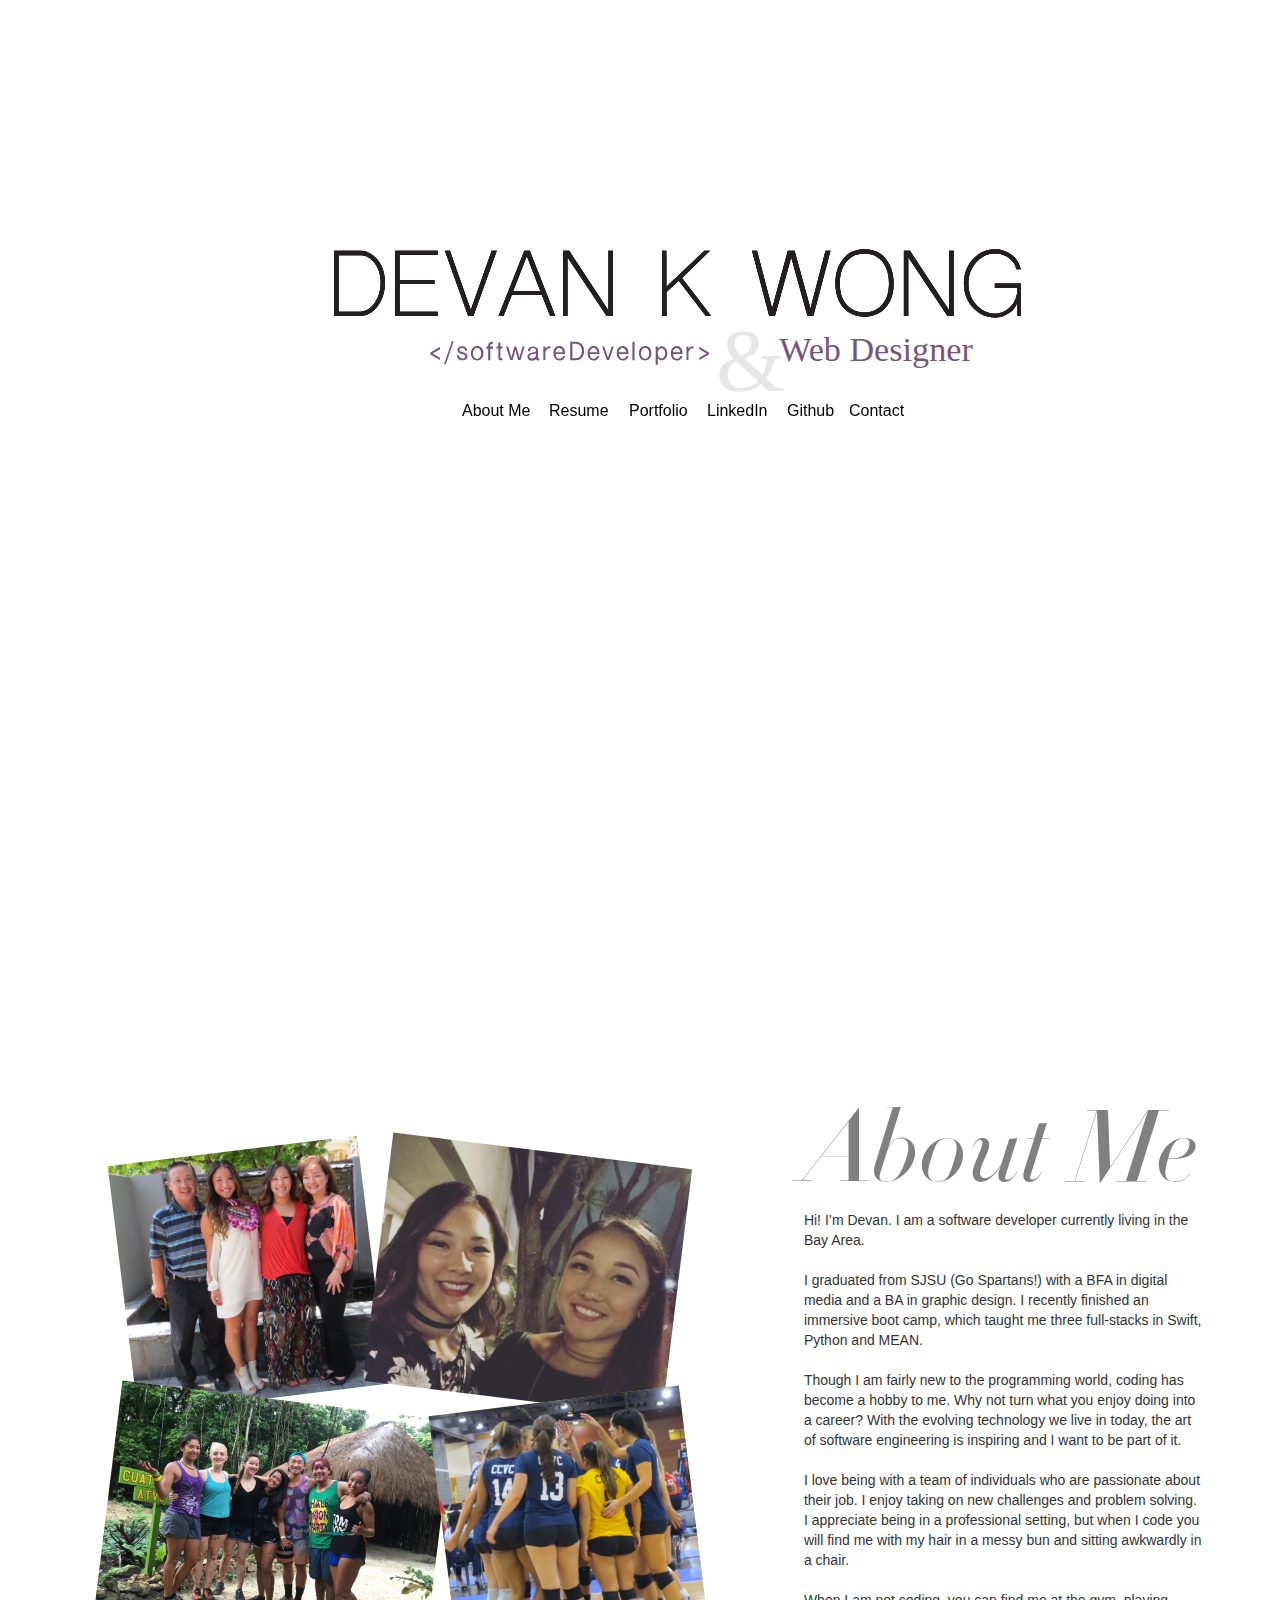
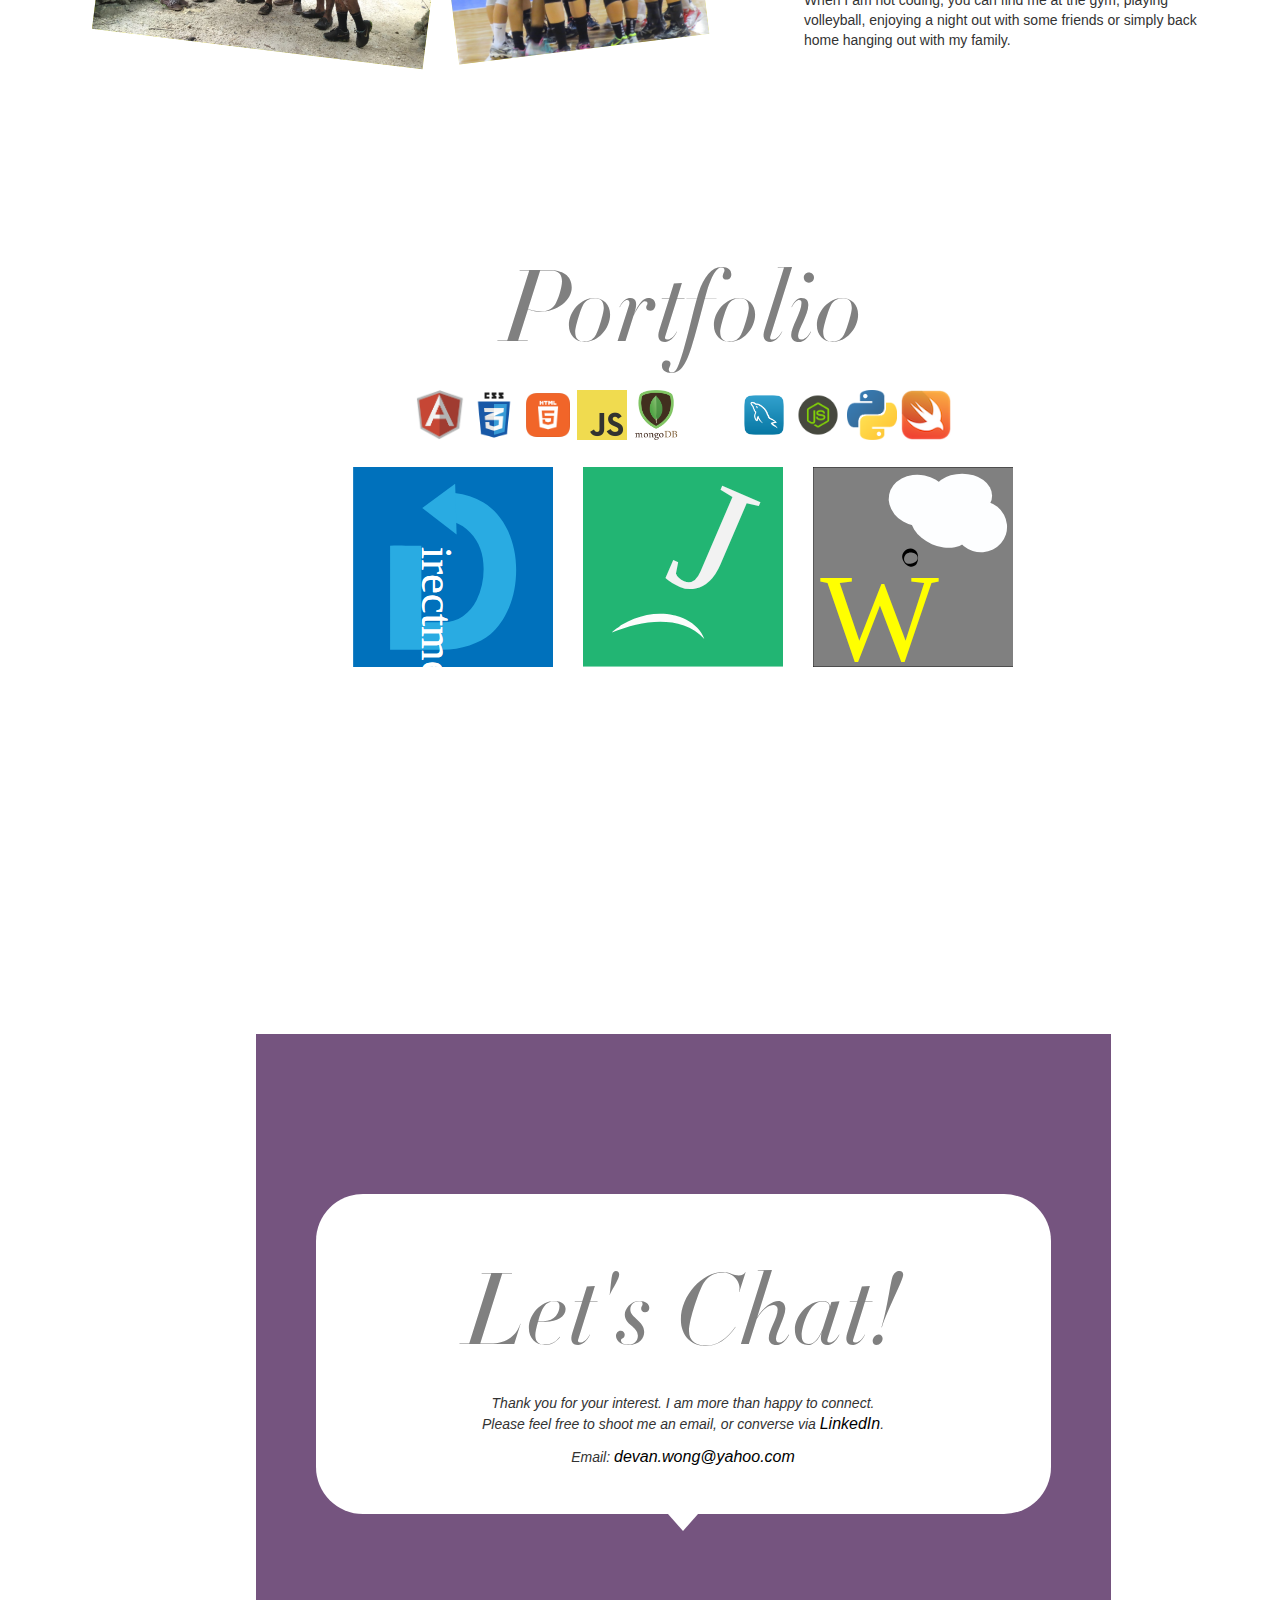
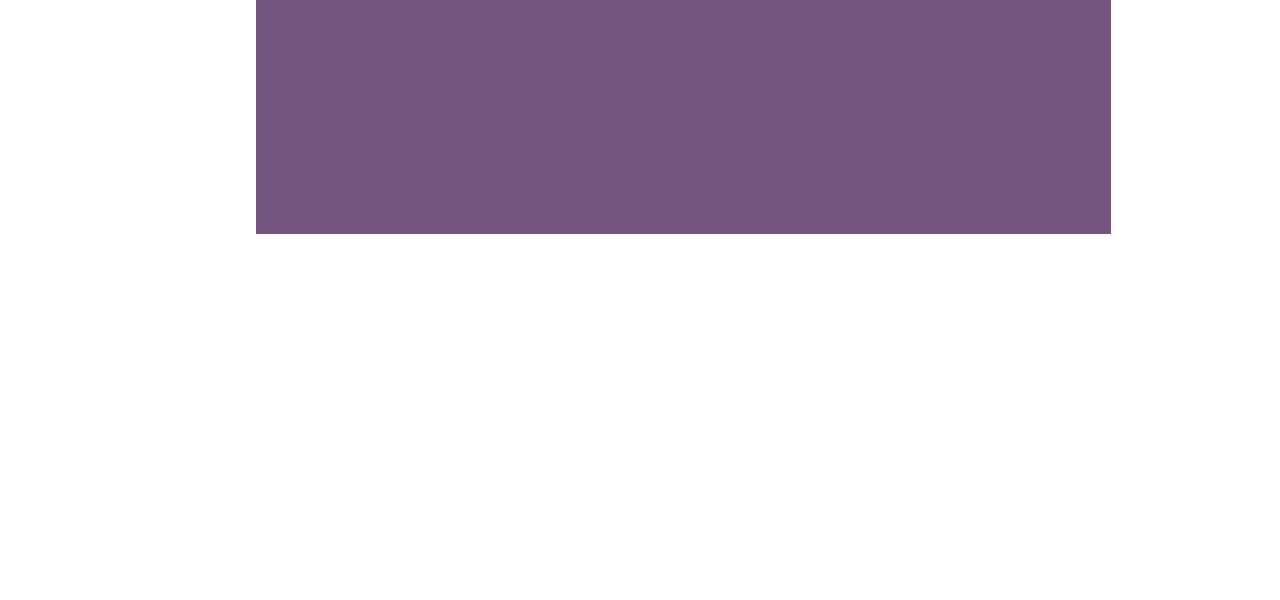
<file: index.html>
<script type="text/javascript" src='https://ajax.googleapis.com/ajax/libs/jquery/3.1.0/jquery.min.js'></script>	

	<script src="jquery.scrollTo-2.1.2/jquery.scrollTo.js"></script>

	<!-- Latest compiled and minified CSS -->
	<link rel="stylesheet" href="https://maxcdn.bootstrapcdn.com/bootstrap/3.3.7/css/bootstrap.min.css" integrity="sha384-BVYiiSIFeK1dGmJRAkycuHAHRg32OmUcww7on3RYdg4Va+PmSTsz/K68vbdEjh4u" crossorigin="anonymous">
<!-- Latest compiled and minified JavaScript -->
<script src="https://maxcdn.bootstrapcdn.com/bootstrap/3.3.7/js/bootstrap.min.js" integrity="sha384-Tc5IQib027qvyjSMfHjOMaLkfuWVxZxUPnCJA7l2mCWNIpG9mGCD8wGNIcPD7Txa" crossorigin="anonymous"></script>
<script src="index.js"></script>


	<!DOCTYPE html>
	<html lang='en'>
			<head>
			<link rel="stylesheet" type="text/css" href="index.css">
			<title>Devan's Website</title>
			</head>

	<body>

	<!-- INDEX  -->
	<div id="index">
		<div id="jumbotron">
			<center>
					<img src="devanFront.svg" height="200">
					<br>
			<ul>
					<li><a class="hvr-float" href="#aboutMe">About Me</a></li> &nbsp;&nbsp;&nbsp;
					<li><a class="hvr-float" href="DevansResume.pdf">Resume</a></li>	&nbsp;&nbsp;&nbsp;
					<li><a class="hvr-float" href="#portfolio">Portfolio</a></li>	&nbsp;&nbsp;&nbsp;
					<li><a class="hvr-float" href="https://www.linkedin.com/in/devanwong">LinkedIn</a></li>	&nbsp;&nbsp;&nbsp;	
					<li><a class="hvr-float" href="https://github.com/devanwong">Github</a></li>&nbsp;&nbsp;&nbsp;
					<li><a class="hvr-float" href="#contact">Contact</a></li>	
			</ul>
			</center>
		</div>
	</div>

	<!-- ABOUT ME -->
	<div id="aboutMe" class="aboutMe">
		<div class="photos">
		     <img class="profile" src="photos/12.jpg" height="250">				
		     <img class="profile2" src="photos/3.jpg" height="250"><br>
		     <img class="profile2" src="photos/8.jpg" height="250">	
		     <img class="profile" src="photos/11.jpg" height="250">
		</div>
	<div class="bio">
			<h1 class="header">About Me</h1><br><br>
			<p class="me">Hi! I’m Devan. I am a software developer currently living in the Bay Area. <br><br>

			I graduated from SJSU (Go Spartans!) with a BFA in digital media and a BA in graphic design. I recently finished an immersive boot camp, which taught me three full-stacks in Swift, Python and MEAN. <br><br>

			Though I am fairly new to the programming world, coding has become a hobby to me. Why not turn what you enjoy doing into a career? With the evolving technology we live in today, the art of software engineering is inspiring and I want to be part of it. <br><br>

			I love being with a team of individuals who are passionate about their job. I enjoy taking on new challenges and problem solving. I appreciate being in a professional setting, but when I code you will find me with my hair in a messy bun and sitting awkwardly in a chair.<br><br>

			When I am not coding, you can find me at the gym, playing volleyball, enjoying a night out with some friends or simply back home hanging out with my family.<br><br>
			</p>
		</div>
			<a href="#" class="scrollToTop">Back To Top</a>

	</div>

	<!-- PORTFOLIO -->
	<div id="portfolio" class="portfolio">
		<h1 class="header">Portfolio</h1><br><br><br>
			<div class="technologies">
				<img class="techPhotos" src="photos/angular.png">
				<img class="techPhotos" src="photos/css3.png">
				<img class="techPhotos" src="photos/html5.png">
				<img class="techPhotos" src="photos/javascript.png">
				<img class="techPhotos" src="photos/mongodb.png">
				<img class="techPhotos" src="photos/github2.png">
				<img class="techPhotos" src="photos/mysql.png">
				<img class="techPhotos" src="photos/node.png">
				<img class="techPhotos" src="photos/python.png">
				<img class="techPhotos" src="photos/swift.png">
			</div><br><br>
			<div class="porfolioWork">
				<!-- directMe -->
				<button type="button" class="btn" data-toggle="modal" data-target="#directMe"><img src="photos/directMe.svg" width="200"></button>
				<div class="modal fade" id="directMe" role="dialog">
					<div class="modal-dialog">
						<div class="modal-content">
							<div class="modal-header">
								<button type="button" class="close" data-dismiss="modal">&times;</button>
								<h4 class="modal-title">DirectMe</h4>
							</div>
							<div class="modal-body">
								<iframe width="560" height="315" src="https://www.youtube.com/embed/x1LLdF-f5eE" frameborder="0" allowfullscreen></iframe>
								<br><p>DirectMe is a web application that uses Yelp API, Weather API and Twilio API. This app randomly generates a place for someone to go based on his or her city, category, price range and distance. Special features that this app has are a randomize "DirectMe again" button (in case one is not satisfied with their first option), a text information to one's phone and a link to the company's Yelp page.<br>
								This  application was built by four programmers and was created in less then a week. DirectMe took second in a week long hack-a-thon.<br>
								Technologies used: Python, CSS3, Materialize, JS, jQuery, MySQL, Yelp API, Twilio API, Weather API, Pylot MVC
								</p>
								<a href="https://github.com/wildlingjill/directme">GitHub</a>
							</div>
							<div class="modal-footer">
								<button type="button" class="btn btn-default" data-dismiss="modal">Close</button>
							</div>
						</div>
					</div>
				</div>
				<!-- Jumpster -->
				<button type="button" class="btn" data-toggle="modal" data-target="#jumpster"><img src="photos/jumpster.svg" height="200"></button>
				<div class="modal fade" id="jumpster" role="dialog">
					<div class="modal-dialog">
						<div class="modal-content">
							<div class="modal-header">
								<button type="button" class="close" data-dismiss="modal">&times;</button>
								<h4 class="modal-title">Jumpster</h4>
							</div>
							<div class="modal-body">
								<img src="photos/jumpster2.png" width="200">
								<img src="photos/jumpster3.png" width="200">
								<br><p>Jumpster is an iOS application that is used to test the static vertical of an individual. By using Core Motion framework it allowed the app to measure airtime and vertical distance.<br>

								This app is a great social app, simply place phone on your stomach and jump! 
								Special features include a toggle from centimeters to inches, a slider which customized the magnitude, and a reset button. <br>

								Jumpster was created by a group of four people. This app won 1st place in a 24 hour hack-a-thon.<br>

								Technologies used: Swift 3, Core Motion, Xcode 8 <br>

								</p>
								<a href="https://github.com/devanwong/jumpster">GitHub</a>
							</div>
							<div class="modal-footer">
								<button type="button" class="btn btn-default" data-dismiss="modal">Close</button>
							</div>
						</div>
					</div>
				</div> 
		<!-- WEATHER APPLICATION -->
				<button type="button" class="btn" data-toggle="modal" data-target="#weather"><img src="photos/weatherApi.svg" width="200"></button>
				<div class="modal fade" id="weather" role="dialog">
					<div class="modal-dialog">
						<div class="modal-content">
							<div class="modal-header">
								<button type="button" class="close" data-dismiss="modal">&times;</button>
								<h4 class="modal-title">WeatherApp</h4>
							</div>
							<div class="modal-body">
								<iframe width="560" height="315" src="https://www.youtube.com/embed/RHtrq5M_C2Y" frameborder="0" allowfullscreen></iframe>

								<br><p>Weather application was built using AngularJS 2.0. This application allows one to type in any city and it will return the temperature forecast for up to 7 days. This app will give the morning, afternoon, night times temperature, as well as, the minimum and maximum temperature of that day. <br>

								Technologies used: AngularJS 2.0, Weather API, Bootstrap, HTML, Javascript. <br>

								</p>
								<a href="https://github.com/devanwong/weatherApp">GitHub</a>
							</div>
							<div class="modal-footer">
								<button type="button" class="btn btn-default" data-dismiss="modal">Close</button>
							</div>
						</div>
					</div>
				</div>

</div>
<br><br><br><br><br><br>
<br><br><br><br><br><br>
<br><br><br><br><br><br>

	<!-- CONTACT ME  -->


	<div id="contact" class="contact">	
		<div class="bubble">
			<h1 class="chat">Let's Chat!</h1> 
		<div class="info">
		    <p class="connect">Thank you for your interest. I am more than happy to connect. <br>
		    Please feel free to shoot me an email, or converse via 
		    	<a href="https://www.linkedin.com/in/devanwong">LinkedIn</a>.
		    </p> 
			<p class="connect">Email: <a href="mailto:devan.wong@yahoo.com?Subject=Lets%20Connect" target="_top">devan.wong@yahoo.com</a></p> 
		</div>
		</div>
	</div>




	</body>

	</html>
</file>
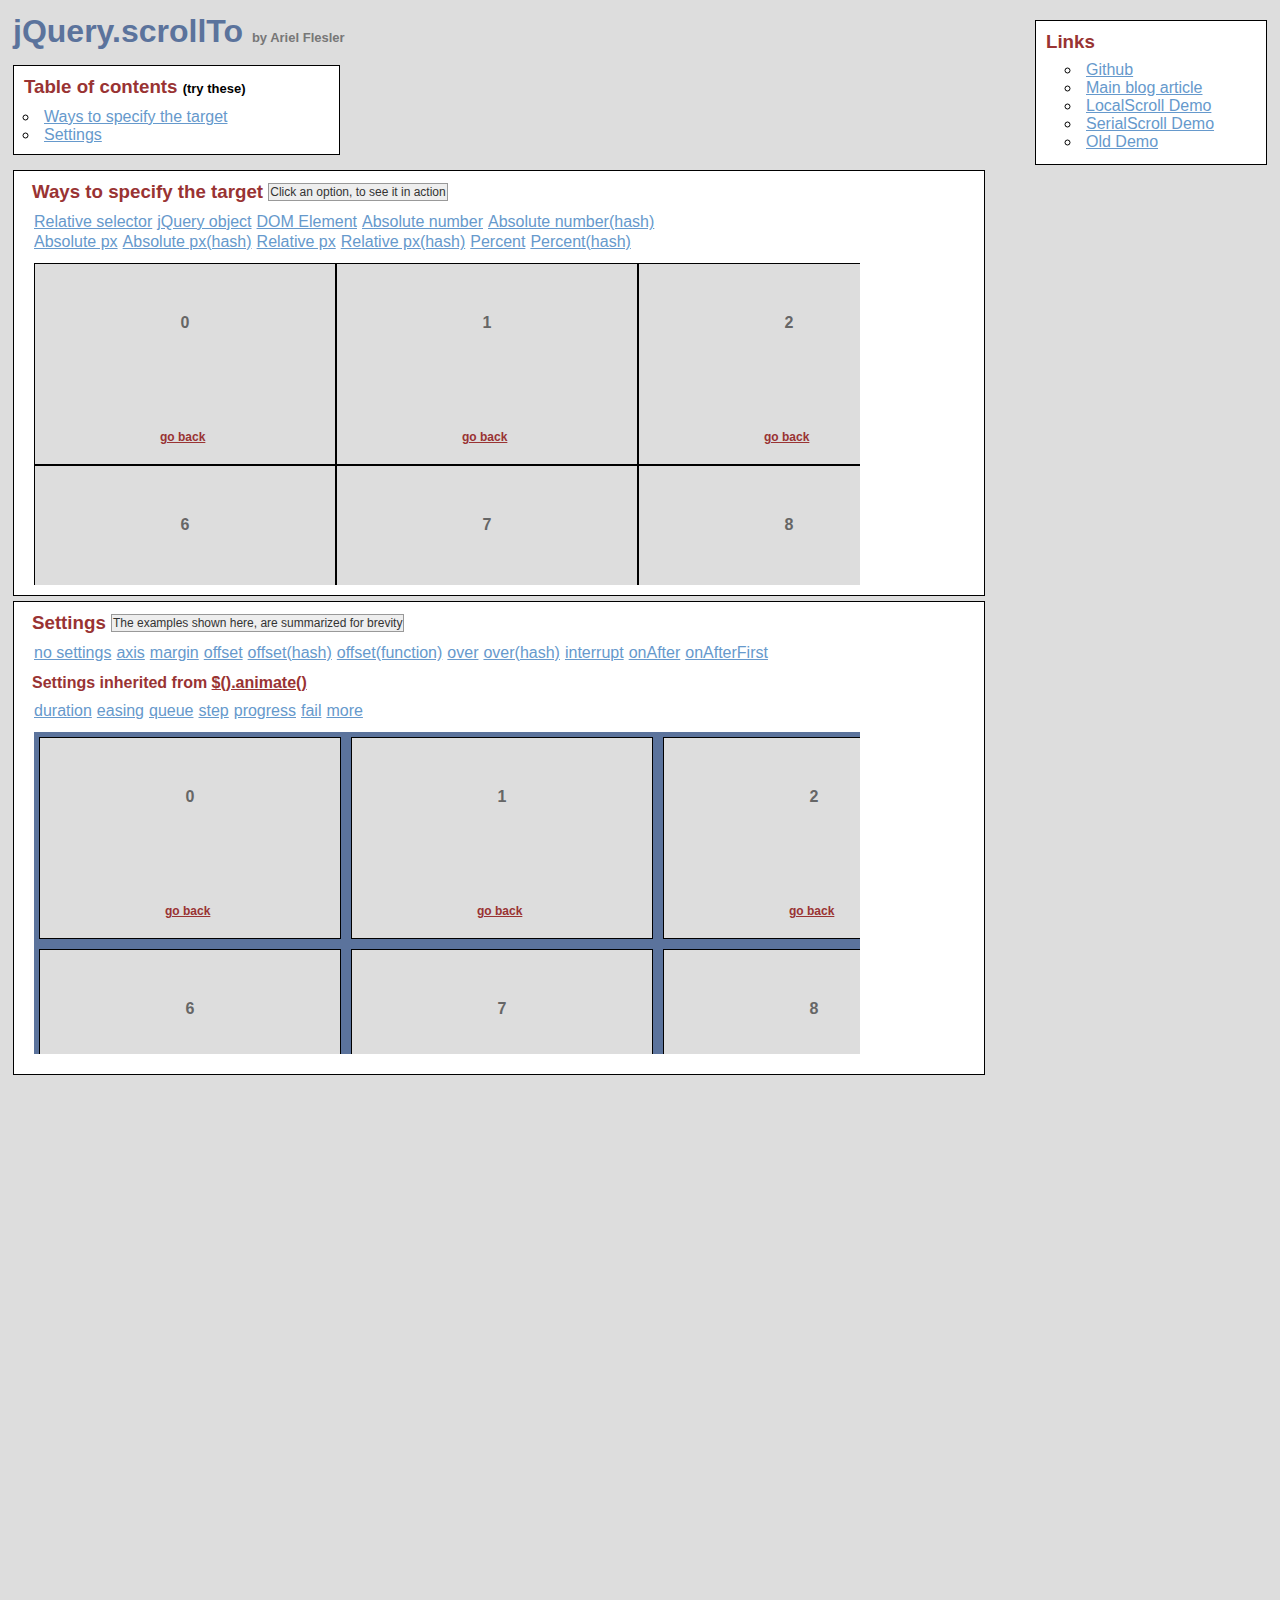
<file: jquery.scrollTo-2.1.2/demo/index.html>
<!DOCTYPE html PUBLIC "-//W3C//DTD XHTML 1.0 Transitional//EN" "http://www.w3.org/TR/xhtml1/DTD/xhtml1-transitional.dtd">
<html xmlns="http://www.w3.org/1999/xhtml">
<head>
	<meta http-equiv="Content-Type" content="text/html; charset=iso-8859-1" />
	<title>jQuery.scrollTo</title>
	<meta name="keywords" content="javascript, jquery, plugins, scroll, scrollTo, smooth, animation, to, effect, ariel, flesler, window, overflow, element, navigation, customizable" />
	<meta name="description" content="Demo of jQuery.scrollTo. Lightweight, cross-browser and highly customizable animated scrolling with jQuery, made by Ariel Flesler." />
	<meta name="robots" content="index,follow" />
	<link type="text/css" rel="stylesheet" href="css/style.css" />
	<script type="text/javascript" src="https://ajax.googleapis.com/ajax/libs/jquery/1.8.0/jquery.min.js"></script>
	<script type="text/javascript" src="../jquery.scrollTo.min.js"></script>
	<script type="text/javascript">
		jQuery(function( $ ){
			/**
			 * Demo binding and preparation, no need to read this part
			 */
				//borrowed from jQuery easing plugin
				//http://gsgd.co.uk/sandbox/jquery.easing.php
				$.easing.elasout = function(x, t, b, c, d) {
					var s=1.70158;var p=0;var a=c;
					if (t==0) return b;  if ((t/=d)==1) return b+c;  if (!p) p=d*.3;
					if (a < Math.abs(c)) { a=c; var s=p/4; }
					else var s = p/(2*Math.PI) * Math.asin (c/a);
					return a*Math.pow(2,-10*t) * Math.sin( (t*d-s)*(2*Math.PI)/p ) + c + b;
				};
				$('a.back').click(function() {
					$(this).parents('div.pane').scrollTo(0, 800, { queue:true });
					$(this).parents('div.section').find('span.message').text( this.title);
					return false;
				});
				//just for the example, to stop the click on the links.
				$('ul.links').click(function(e){
					var link = e.target;
					if (link.target === '_blank') {
						return;
					}
					e.preventDefault();
					link.blur();
					if (link.title) {
						$(this).parent().find('span.message').text(link.title);
					}
				});
			
			// This one is important, many browsers don't reset scroll on refreshes
			// Reset all scrollable panes to (0,0)
			$('div.pane').scrollTo(0);
			// Reset the screen to (0,0)
			$.scrollTo(0);
			
			// TOC, shows how to scroll the whole window
			$('#toc a').click(function() {//$.scrollTo works EXACTLY the same way, but scrolls the whole screen
				$.scrollTo(this.hash, 1500, { easing:'elasout' });
				$(this.hash).find('span.message').text(this.title);
				return false;
			});
			
			// Target examples bindings
			var $target = $('#pane-target');
			$('#target-examples a').click(function() {
				$target.stop(true);
			});

			$('#relative-selector').click(function() {
				$target.scrollTo('li:eq(7)', 800);
			});
			$('#jquery-object').click(function() {
				$target.scrollTo($('#pane-target li:eq(14)') , 800);
			});
			$('#dom-element').click(function() {
				$target.scrollTo(document.getElementById('twenty'), 800);
			});
			$('#absolute-number').click(function() {
				$target.scrollTo(150, 800);
			});
			$('#absolute-number-hash').click(function() {
				$target.scrollTo({ top:800, left:700}, 800);
			});
			$('#absolute-px').click(function() {
				$target.scrollTo('520px', 800);
			});
			$('#absolute-px-hash').click(function() {
				$target.scrollTo({top:'110px', left:'290px'}, 800);
			});
			$('#relative-px').click(function() {
				$target.scrollTo('+=100', 500);
			});
			$('#relative-px-hash').click(function() {				
				$target.scrollTo({top:'-=100px', left:'+=100'}, 500);
			});
			$('#percentage-px').click(function() {				
				$target.scrollTo('50%', 800);
			});
			$('#percentage-px-hash').click(function() {				
				$target.scrollTo({top:'50%', left:'20%'}, 800);
			});
			
			// Settings examples bindings, they will all scroll to the same place, with different settings
			var $settings = $('#pane-settings');
			$('#settings-examples a').click(function() {
				// before each animation, reset to (0,0), skip this.
				$settings.stop(true).scrollTo(0);
			});
			
			$('#settings-no').click(function() {
				$settings.scrollTo('li:eq(15)', 1000);
			});
			$('#settings-axis').click(function() {// only scroll horizontally
				$settings.scrollTo('li:eq(15)', 1000, { axis:'x' });
			});
			$('#settings-duration').click(function() {// it's the same as specifying it in the 2nd argument
				$settings.scrollTo('li:eq(15)', { duration: 3000 });
			});
			$('#settings-easing').click(function() {
				$settings.scrollTo('li:eq(15)', 2500, { easing:'elasout' });
			});
			$('#settings-margin').click(function() {//scroll to the "outer" position of the element
				$settings.scrollTo('li:eq(15)', 1000, { margin:true });
			});
			$('#settings-offset').click(function() {//same as { top:-50, left:-50 }
				$settings.scrollTo('li:eq(15)', 1000, { offset:-50 });
			});
			$('#settings-offset-hash').click(function() {
				$settings.scrollTo('li:eq(15)', 1000, { offset:{ top:-5, left:-30 } });
			});
			$('#settings-offset-function').click(function() {
				$settings.scrollTo('li:eq(15)', 1000, {offset: function() { return {top:-30, left:-5}; }});
			});
			$('#settings-over').click(function() {//same as { top:-50, left:-50 }
				$settings.scrollTo('li:eq(15)', 1000, { over:0.5 });
			});
			$('#settings-over-hash').click(function() {
				$settings.scrollTo('li:eq(15)', 1000, { over:{ top:0.2, left:-0.5 } });
			});
			$('#settings-interrupt').click(function() {
				$settings.scrollTo('li:eq(15)', 10000, { interrupt:true });
			});
			$('#settings-queue').click(function() {//in this case, having 'axis' as 'xy' or 'yx' matters.
				$settings.scrollTo('li:eq(15)', 2000, { queue:true });
			});
			$('#settings-onAfter').click(function() {
				$settings.scrollTo('li:eq(15)', 2000, { 
					onAfter:function() {
						$('#settings-message').text('Got there!');
					}
				});
			});
			$('#settings-onAfterFirst').click(function() {//onAfterFirst exists only when queuing
				$settings.scrollTo('li:eq(15)', 1600, { 
					queue:true,
					onAfterFirst:function() {
						$('#settings-message').text('Got there horizontally!');
					},
					onAfter:function() {
						$('#settings-message').text('Got there vertically!');
					}
				});
			});
			$('#settings-step').click(function() {
				$settings.scrollTo('li:eq(15)', 2000, {step:function(now) {
					$('#settings-message').text(now.toFixed(2));
				}});
			});
			$('#settings-progress').click(function() {
				$settings.scrollTo('li:eq(15)', 2000, {progress:function(_, now) {
					$('#settings-message').text(Math.round(now*100) + '%');
				}});
			});
			$('#settings-fail').click(function() {
				$settings.scrollTo('li:eq(15)', 10000, {interrupt:true, fail:function() {
					$('#settings-message').text('Scroll interrupted!');
				}});
			});
		});
	</script>
</head>
<body>
	<h1>jQuery.scrollTo&nbsp;<strong>by Ariel Flesler</strong></h1>
	
	<div id="toc" class="part">
		<h3>Table of contents&nbsp;<strong>(try these)</strong></h3>
		<ul>
			<li><a title="$.scrollTo('#target-examples', 800, {easing:'elasout'});" href="#target-examples">Ways to specify the target</a></li>
			<li><a title="$.scrollTo('#settings-examples', 800, {easing:'elasout'});" href="#settings-examples">Settings</a></li>
		</ul>
	</div>
	
	<div id="links" class="part">
		<h3>Links</h3>
		<ul>
			<li><a target="_blank" href="https://github.com/flesler/jquery.scrollTo">Github</a></li>
			<li><a target="_blank" href="http://flesler.blogspot.com/2007/10/jqueryscrollto.html">Main blog article</a></li>
			<li><a target="_blank" href="http://demos.flesler.com/jquery/localScroll/">LocalScroll Demo</a></li>
			<li><a target="_blank" href="http://demos.flesler.com/jquery/serialScroll/">SerialScroll Demo</a></li>
			<li><a target="_blank" href="index.old.html">Old Demo</a></li>
		</ul>
	</div>
	<div id="target-examples" class="section part">
		<h3>Ways to specify the target&nbsp;<span id="target-message" class="message">Click an option, to see it in action</span></h3>
		<ul class="links">
			<li><a title="$(...).scrollTo('li:eq(7)', 800);" id="relative-selector" href="#">Relative selector</a></li>
			<li><a title="$(...).scrollTo($('div li:eq(14)'), 800);" id="jquery-object" href="#">jQuery object</a></li>
			<li><a title="$(...).scrollTo(document.getElementById('twenty'), 800);" id="dom-element" href="#">DOM Element</a></li>
			<li><a title="$(...).scrollTo(150, 800);" id="absolute-number" href="#">Absolute number</a></li>
			<li><a title="$(...).scrollTo({ top:800, left:700}, 800);" id="absolute-number-hash" href="#">Absolute number(hash)</a></li>
		</ul>
		<ul class="links">
			<li><a title="$(...).scrollTo('520px', 800);" id="absolute-px" href="#">Absolute px</a></li>
			<li><a title="$(...).scrollTo({top:'110px', left:'290px'}, 800);" id="absolute-px-hash" href="#">Absolute px(hash)</a></li>
			<li><a title="$(...).scrollTo('+=100px', 800);" id="relative-px" href="#">Relative px</a></li>
			<li><a title="$(...).scrollTo({top:'-=100px', left:'+=100'}, 800);" id="relative-px-hash" href="#">Relative px(hash)</a></li>
			<li><a title="$(...).scrollTo('50%', 800);" id="percentage-px" href="#">Percent</a></li>
			<li><a title="$(...).scrollTo({top:'50%', left:'20%'}, 800);" id="percentage-px-hash" href="#">Percent(hash)</a></li>
		</ul>
		<div id="pane-target" class="pane">
			<ul class="elements" style="height:1011px; width:1820px;">
				<li><p>0</p><a href="#" title="$(...).scrollTo(0, 800, {queue:true});" class="back">go back</a></li><li><p>1</p><a href="#" title="$(...).scrollTo(0, 800, {queue:true});" class="back">go back</a></li><li><p>2</p><a href="#" title="$(...).scrollTo(0, 800, {queue:true});" class="back">go back</a></li><li><p>3</p><a href="#" title="$(...).scrollTo(0, 800, {queue:true});" class="back">go back</a></li><li><p>4</p><a href="#" title="$(...).scrollTo(0, 800, {queue:true});" class="back">go back</a></li><li><p>5</p><a href="#" title="$(...).scrollTo(0, 800, {queue:true});" class="back">go back</a></li><li><p>6</p><a href="#" title="$(...).scrollTo(0, 800, {queue:true});" class="back">go back</a></li><li><p>7</p><a href="#" title="$(...).scrollTo(0, 800, {queue:true});" class="back">go back</a></li><li><p>8</p><a href="#" title="$(...).scrollTo(0, 800, {queue:true});" class="back">go back</a></li><li><p>9</p><a href="#" title="$(...).scrollTo(0, 800, {queue:true});" class="back">go back</a></li><li><p>10</p><a href="#" title="$(...).scrollTo(0, 800, {queue:true});" class="back">go back</a></li><li><p>11</p><a href="#" title="$(...).scrollTo(0, 800, {queue:true});" class="back">go back</a></li><li><p>12</p><a href="#" title="$(...).scrollTo(0, 800, {queue:true});" class="back">go back</a></li><li><p>13</p><a href="#" title="$(...).scrollTo(0, 800, {queue:true});" class="back">go back</a></li><li><p>14</p><a href="#" title="$(...).scrollTo(0, 800, {queue:true});" class="back">go back</a></li><li><p>15</p><a href="#" title="$(...).scrollTo(0, 800, {queue:true});" class="back">go back</a></li><li><p>16</p><a href="#" title="$(...).scrollTo(0, 800, {queue:true});" class="back">go back</a></li><li><p>17</p><a href="#" title="$(...).scrollTo(0, 800, {queue:true});" class="back">go back</a></li><li><p>18</p><a href="#" title="$(...).scrollTo(0, 800, {queue:true});" class="back">go back</a></li><li><p>19</p><a href="#" title="$(...).scrollTo(0, 800, {queue:true});" class="back">go back</a></li><li id="twenty"><p>20</p><a href="#" title="$(...).scrollTo(0, 800, {queue:true});" class="back">go back</a></li><li><p>21</p><a href="#" title="$(...).scrollTo(0, 800, {queue:true});" class="back">go back</a></li><li><p>22</p><a href="#" title="$(...).scrollTo(0, 800, {queue:true});" class="back">go back</a></li><li><p>23</p><a href="#" title="$(...).scrollTo(0, 800, {queue:true});" class="back">go back</a></li><li><p>24</p><a href="#" title="$(...).scrollTo(0, 800, {queue:true});" class="back">go back</a></li><li><p>25</p><a href="#" title="$(...).scrollTo(0, 800, {queue:true});" class="back">go back</a></li><li><p>26</p><a href="#" title="$(...).scrollTo(0, 800, {queue:true});" class="back">go back</a></li><li><p>27</p><a href="#" title="$(...).scrollTo(0, 800, {queue:true});" class="back">go back</a></li><li><p>28</p><a href="#" title="$(...).scrollTo(0, 800, {queue:true});" class="back">go back</a></li><li><p>29</p><a href="#" title="$(...).scrollTo(0, 800, {queue:true});" class="back">go back</a></li>
			</ul>
		</div>
	</div>
	<div id="settings-examples" class="section part">
		<h3>Settings&nbsp;<span id="settings-message" class="message">The examples shown here, are summarized for brevity</span></h3>
		<ul class="links">
			<li><a title="$(...).scrollTo('li:eq(15)', 1000);" id="settings-no" href="#">no settings</a></li>
			<li><a title="$(...).scrollTo('li:eq(15)', 1000, {axis:'x'});//only scroll on this axis (can be x, y, xy or yx)" id="settings-axis" href="#">axis</a></li>
			<li><a title="$(...).scrollTo('li:eq(15)', 1000, {margin:true});//deduct the margin and border from the final position" id="settings-margin" href="#">margin</a></li>
			<li><a title="$(...).scrollTo('li:eq(15)', 1000, {offset:-50});//add or deduct from the final position" id="settings-offset" href="#">offset</a></li>
			<li><a title="$(...).scrollTo('li:eq(15)', 1000, {offset: {top:-5, left:-30} });" id="settings-offset-hash" href="#">offset(hash)</a></li>
			<li><a title="$(...).scrollTo('li:eq(15)', 1000, {offset: function() { return {top:-30, left:-5}; }});" id="settings-offset-function" href="#">offset(function)</a></li>
			<li><a title="$(...).scrollTo('li:eq(15)', 1000, {over:0.5});//add or deduct a fraction of its height/width" id="settings-over" href="#">over</a></li>
			<li><a title="$(...).scrollTo('li:eq(15)', 1000, {over:{top:0.2, left:-0.5});" id="settings-over-hash" href="#">over(hash)</a></li>
			<li><a title="Scroll manually to interrupt the animation" id="settings-interrupt" href="#">interrupt</a></li>
			<li><a title="$(...).scrollTo('li:eq(15)', 1600, {onAfter:function() { } });//called after the scrolling ends" id="settings-onAfter" href="#">onAfter</a></li>
			<li><a title="$(...).scrollTo('li:eq(15)', 1600, {queue:true, onAfterFirst:function() { } });//called after the first axis scrolled" id="settings-onAfterFirst" href="#">onAfterFirst</a></li>
		</ul>
		<h4>Settings inherited from <a href="http://api.jquery.com/animate/#animate-properties-options" target="_blank">$().animate()</a></h4>
		<ul class="links">
			<li><a title="$(...).scrollTo('li:eq(15)', {duration:3000});//another way of calling the plugin" id="settings-duration" href="#">duration</a></li>
			<li><a title="$(...).scrollTo('li:eq(15)', 2500, {easing:'elasout'});//specify an easing equation" id="settings-easing" href="#">easing</a></li>
			<li><a title="$(...).scrollTo('li:eq(15)', 1600, {queue:true});//scroll one axis, then the other" id="settings-queue" href="#">queue</a></li>
			<li><a title="$(...).scrollTo('li:eq(15)', 2500, {step:function() { }'});//specify a step function" id="settings-step" href="#">step</a></li>
			<li><a title="$(...).scrollTo('li:eq(15)', 2500, {progress:function() { }'});//specify a progress function" id="settings-progress" href="#">progress</a></li>
			<li><a title="Scroll manually to interrupt and trigger the callback" id="settings-fail" href="#">fail</a></li>
			<li><a href="http://api.jquery.com/animate/#animate-properties-options" target="_blank">more</a></li>
		</ul>
		<div id="pane-settings" class="pane">
			<ul class="elements" style="height:1062px;width:1877px;">
				<li><p>0</p><a href="#" title="$(...).scrollTo(0, 800, {queue:true});" class="back">go back</a></li><li><p>1</p><a href="#" title="$(...).scrollTo(0, 800, {queue:true});" class="back">go back</a></li><li><p>2</p><a href="#" title="$(...).scrollTo(0, 800, {queue:true});" class="back">go back</a></li><li><p>3</p><a href="#" title="$(...).scrollTo(0, 800, {queue:true});" class="back">go back</a></li><li><p>4</p><a href="#" title="$(...).scrollTo(0, 800, {queue:true});" class="back">go back</a></li><li><p>5</p><a href="#" title="$(...).scrollTo(0, 800, {queue:true});" class="back">go back</a></li><li><p>6</p><a href="#" title="$(...).scrollTo(0, 800, {queue:true});" class="back">go back</a></li><li><p>7</p><a href="#" title="$(...).scrollTo(0, 800, {queue:true});" class="back">go back</a></li><li><p>8</p><a href="#" title="$(...).scrollTo(0, 800, {queue:true});" class="back">go back</a></li><li><p>9</p><a href="#" title="$(...).scrollTo(0, 800, {queue:true});" class="back">go back</a></li><li><p>10</p><a href="#" title="$(...).scrollTo(0, 800, {queue:true});" class="back">go back</a></li><li><p>11</p><a href="#" title="$(...).scrollTo(0, 800, {queue:true});" class="back">go back</a></li><li><p>12</p><a href="#" title="$(...).scrollTo(0, 800, {queue:true});" class="back">go back</a></li><li><p>13</p><a href="#" title="$(...).scrollTo(0, 800, {queue:true});" class="back">go back</a></li><li><p>14</p><a href="#" title="$(...).scrollTo(0, 800, {queue:true});" class="back">go back</a></li><li><p>15</p><a href="#" title="$(...).scrollTo(0, 800, {queue:true});" class="back">go back</a></li><li><p>16</p><a href="#" title="$(...).scrollTo(0, 800, {queue:true});" class="back">go back</a></li><li><p>17</p><a href="#" title="$(...).scrollTo(0, 800, {queue:true});" class="back">go back</a></li><li><p>18</p><a href="#" title="$(...).scrollTo(0, 800, {queue:true});" class="back">go back</a></li><li><p>19</p><a href="#" title="$(...).scrollTo(0, 800, {queue:true});" class="back">go back</a></li><li><p>20</p><a href="#" title="$(...).scrollTo(0, 800, {queue:true});" class="back">go back</a></li><li><p>21</p><a href="#" title="$(...).scrollTo(0, 800, {queue:true});" class="back">go back</a></li><li><p>22</p><a href="#" title="$(...).scrollTo(0, 800, {queue:true});" class="back">go back</a></li><li><p>23</p><a href="#" title="$(...).scrollTo(0, 800, {queue:true});" class="back">go back</a></li><li><p>24</p><a href="#" title="$(...).scrollTo(0, 800, {queue:true});" class="back">go back</a></li><li><p>25</p><a href="#" title="$(...).scrollTo(0, 800, {queue:true});" class="back">go back</a></li><li><p>26</p><a href="#" title="$(...).scrollTo(0, 800, {queue:true});" class="back">go back</a></li><li><p>27</p><a href="#" title="$(...).scrollTo(0, 800, {queue:true});" class="back">go back</a></li><li><p>28</p><a href="#" title="$(...).scrollTo(0, 800, {queue:true});" class="back">go back</a></li><li><p>29</p><a href="#" title="$(...).scrollTo(0, 800, {queue:true});" class="back">go back</a></li>
			</ul>
		</div>
	</div>
</body>
</html>
</file>
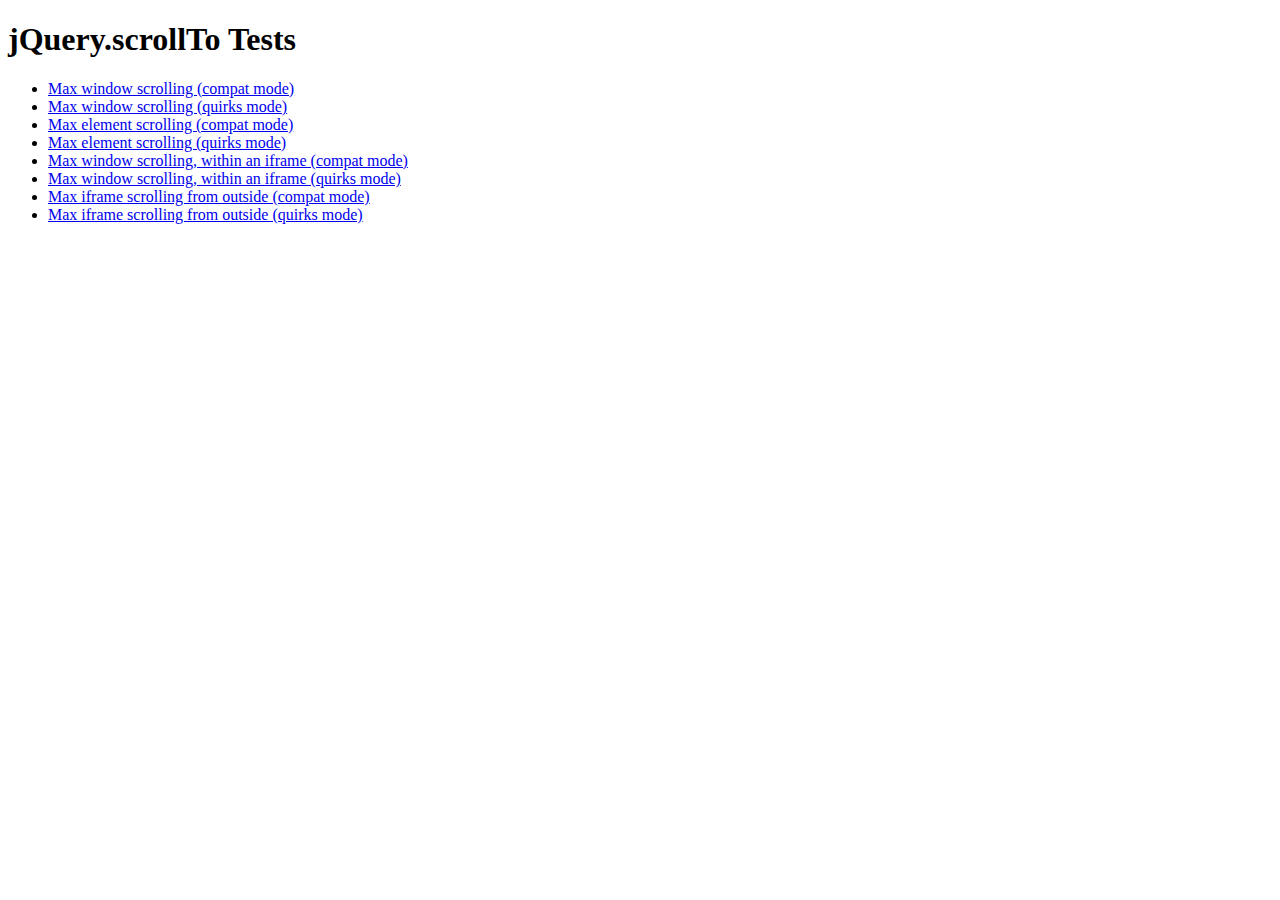
<file: jquery.scrollTo-2.1.2/tests/index.html>
<!DOCTYPE html PUBLIC "-//W3C//DTD XHTML 1.0 Transitional//EN" "http://www.w3.org/TR/xhtml1/DTD/xhtml1-transitional.dtd">
<html xmlns="http://www.w3.org/1999/xhtml">
<head>
	<meta http-equiv="Content-Type" content="text/html; charset=iso-8859-1" />
	<title>jQuery.scrollTo Tests</title>
	<meta name="keywords" content="javascript, jquery, plugins, scroll, scrollTo, smooth, animation, to, effect, ariel, flesler, window, overflow, element, navigation, customizable" />
	<meta name="description" content="Tests for jQuery ScrollTo. Made by Ariel Flesler." />
	<meta name="robots" content="index,follow" />
</head>
<body>
	<h1>jQuery.scrollTo Tests</h1>
	
	<ul>
		<li><a href="WinMaxY-compat.html">Max window scrolling (compat mode)</a></li>
		<li><a href="WinMaxY-quirks.html">Max window scrolling (quirks mode)</a></li>
		<li><a href="ElemMaxY-compat.html">Max element scrolling (compat mode)</a></li>
		<li><a href="ElemMaxY-quirks.html">Max element scrolling (quirks mode)</a></li>
		<li><a href="WinMaxY-with-iframe-compat.html">Max window scrolling, within an iframe (compat mode)</a></li>
		<li><a href="WinMaxY-with-iframe-quirks.html">Max window scrolling, within an iframe (quirks mode)</a></li>
		<li><a href="WinMaxY-to-iframe-compat.html">Max iframe scrolling from outside (compat mode)</a></li>
		<li><a href="WinMaxY-to-iframe-quirks.html">Max iframe scrolling from outside (quirks mode)</a></li>
	</ul>
</body>
</html>
</file>
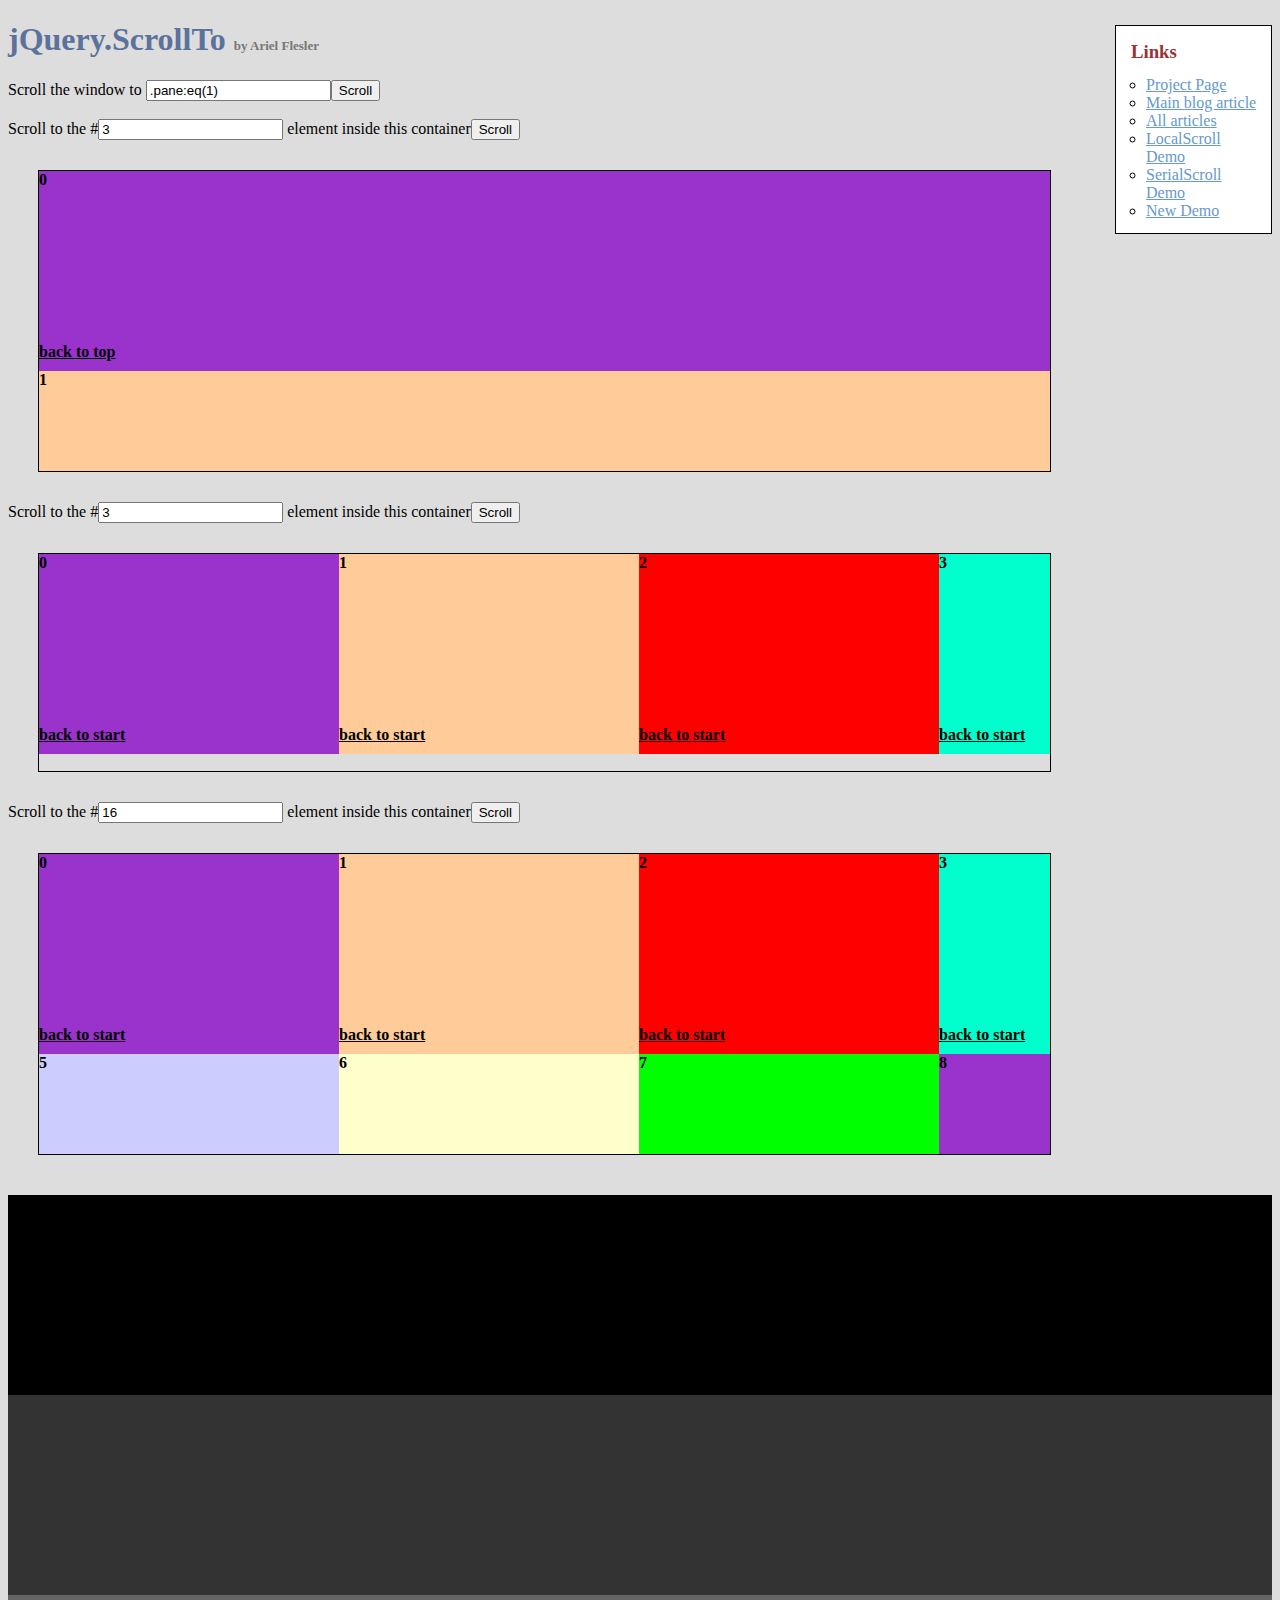
<file: jquery.scrollTo-2.1.2/demo/index.old.html>
<!DOCTYPE html PUBLIC "-//W3C//DTD XHTML 1.0 Transitional//EN" "http://www.w3.org/TR/xhtml1/DTD/xhtml1-transitional.dtd">
<html xmlns="http://www.w3.org/1999/xhtml">
<head>
	<meta http-equiv="Content-Type" content="text/html; charset=iso-8859-1" />
	<title>jQuery.ScrollTo</title>
	<meta name="keywords" content="javascript, jquery, plugins, scroll, scrollTo, smooth, animation, to, effect, ariel, flesler, window, overflow, element, navigation, customizable" />
	<meta name="description" content="Demo of jQuery.scrollTo. Lightweight, cross-browser and highly customizable animated scrolling with jQuery, made by Ariel Flesler." />
	<meta name="robots" content="index,follow" />
	<link type="text/css" rel="stylesheet" href="css/style.old.css" />
	<script type="text/javascript" src="https://ajax.googleapis.com/ajax/libs/jquery/1.8.0/jquery.min.js"></script>
	<script type="text/javascript" src="../jquery.scrollTo.js"></script>
	<script type="text/javascript">
		jQuery(function( $ ){
			//borrowed from jQuery easing plugin
			//http://gsgd.co.uk/sandbox/jquery.easing.php
			$.easing.elasout = function(x, t, b, c, d) {
				var s=1.70158;var p=0;var a=c;
				if (t==0) return b;  if ((t/=d)==1) return b+c;  if (!p) p=d*.3;
				if (a < Math.abs(c)) { a=c; var s=p/4; }
				else var s = p/(2*Math.PI) * Math.asin (c/a);
				return a*Math.pow(2,-10*t) * Math.sin( (t*d-s)*(2*Math.PI)/p ) + c + b;
			};	
			$('button').click(function(){//this is not the cleanest way to do this, I'm just keeping it short.
				var index = parseInt( $(this).prev('input').val() ) || 0;
				var $c = $(this).parent().next();
				$c.stop().scrollTo('li:eq('+index+')', {duration:2500, easing:'elasout',axis:$c.attr('id')});
			});
			$('#btn_screen').click(function(){
				$.scrollTo( $('#txt_screen').val(), {duration:2500} );
			});
			$('div.container a').click(function(){
				var $c = $(this).parents('.container');
				$c.stop().scrollTo( 0, {duration:2000,axis:$c.attr('id'), queue:true} );
				return false;
			});
		});
	</script>
</head>
<body>
	<h1>jQuery.ScrollTo&nbsp;<strong>by Ariel Flesler</strong></h1>
	<div id="links" class="part" style="width:135px">
		<h3>Links</h3>
		<ul>
			<li><a target="_blank" href="http://plugins.jquery.com/project/ScrollTo">Project Page</a></li>
			<li><a target="_blank" href="http://flesler.blogspot.com/2007/10/jqueryscrollto.html">Main blog article</a></li>
			<li><a target="_blank" href="http://flesler.blogspot.com/search/label/jQuery.ScrollTo">All articles</a></li>
			<li><a target="_blank" href="http://flesler.webs.com/jQuery.LocalScroll/">LocalScroll Demo</a></li>
			<li><a target="_blank" href="http://flesler.webs.com/jQuery.SerialScroll/">SerialScroll Demo</a></li>
			<li><a target="_blank" href="./" rel="prev" rev="next">New Demo</a></li>
		</ul>
	</div>
	<label for="txt_screen">Scroll the window to <input id="txt_screen" type="text" value=".pane:eq(1)" /><input id="btn_screen" type="button" value="Scroll" /></label><br /><br />
	<label>Scroll to the #<input type="text" value="3" /> element inside this container<button>Scroll</button></label>
	<div id="y" class="container">
		<ul>
			<li style="background-color:#9933CC;"><p>0</p><a href="#">back to top</a></li>
			<li style="background-color:#FFCC99;"><p>1</p><a href="#">back to top</a></li>
			<li style="background-color:#FF0000;"><p>2</p><a href="#">back to top</a></li>
			<li style="background-color:#00FFCC;"><p>3</p><a href="#">back to top</a></li>
			<li style="background-color:#663366;"><p>4</p><a href="#">back to top</a></li>
			<li style="background-color:#CCCCFF;"><p>5</p><a href="#">back to top</a></li>
			<li style="background-color:#FFFFCC;"><p>6</p><a href="#">back to top</a></li>
			<li style="background-color:#00FF00;"><p>7</p><a href="#">back to top</a></li>
		</ul>
	</div>
	<label>Scroll to the #<input type="text" value="3" /> element inside this container<button>Scroll</button></label>
	<div id="x" class="container">
		<ul style="width:4820px;">
			<li style="background-color:#9933CC;"><p>0</p><a href="#">back to start</a></li>
			<li style="background-color:#FFCC99;"><p>1</p><a href="#">back to start</a></li>
			<li style="background-color:#FF0000;"><p>2</p><a href="#">back to start</a></li>
			<li style="background-color:#00FFCC;"><p>3</p><a href="#">back to start</a></li>
			<li style="background-color:#663366;"><p>4</p><a href="#">back to start</a></li>
			<li style="background-color:#CCCCFF;"><p>5</p><a href="#">back to start</a></li>
			<li style="background-color:#FFFFCC;"><p>6</p><a href="#">back to start</a></li>
			<li style="background-color:#00FF00;"><p>7</p><a href="#">back to start</a></li>
			<li style="background-color:#9933CC;"><p>8</p><a href="#">back to start</a></li>
			<li style="background-color:#FFCC99;"><p>9</p><a href="#">back to start</a></li>
			<li style="background-color:#FF0000;"><p>10</p><a href="#">back to start</a></li>
			<li style="background-color:#00FFCC;"><p>11</p><a href="#">back to start</a></li>
			<li style="background-color:#663366;"><p>12</p><a href="#">back to start</a></li>
			<li style="background-color:#CCCCFF;"><p>13</p><a href="#">back to start</a></li>
			<li style="background-color:#FFFFCC;"><p>14</p><a href="#">back to start</a></li>
			<li style="background-color:#00FF00;"><p>15</p><a href="#">back to start</a></li>
		</ul>
	</div>
	<label>Scroll to the #<input type="text" value="16" /> element inside this container<button>Scroll</button></label>
	<div id="xy" class="container">
		<ul style="width:1500px;">
			<li style="background-color:#9933CC;"><p>0</p><a href="#">back to start</a></li>
			<li style="background-color:#FFCC99;"><p>1</p><a href="#">back to start</a></li>
			<li style="background-color:#FF0000;"><p>2</p><a href="#">back to start</a></li>
			<li style="background-color:#00FFCC;"><p>3</p><a href="#">back to start</a></li>
			<li style="background-color:#663366;"><p>4</p><a href="#">back to start</a></li>
			<li style="background-color:#CCCCFF;"><p>5</p><a href="#">back to start</a></li>
			<li style="background-color:#FFFFCC;"><p>6</p><a href="#">back to start</a></li>
			<li style="background-color:#00FF00;"><p>7</p><a href="#">back to start</a></li>
			<li style="background-color:#9933CC;"><p>8</p><a href="#">back to start</a></li>
			<li style="background-color:#FFCC99;"><p>9</p><a href="#">back to start</a></li>
			<li style="background-color:#FF0000;"><p>10</p><a href="#">back to start</a></li>
			<li style="background-color:#00FFCC;"><p>11</p><a href="#">back to start</a></li>
			<li style="background-color:#663366;"><p>12</p><a href="#">back to start</a></li>
			<li style="background-color:#CCCCFF;"><p>13</p><a href="#">back to start</a></li>
			<li style="background-color:#FFFFCC;"><p>14</p><a href="#">back to start</a></li>
			<li style="background-color:#00FF00;"><p>15</p><a href="#">back to start</a></li>
			<li style="background-color:#9933CC;"><p>16</p><a href="#">back to start</a></li>
			<li style="background-color:#FFCC99;"><p>17</p><a href="#">back to start</a></li>
			<li style="background-color:#FF0000;"><p>18</p><a href="#">back to start</a></li>
			<li style="background-color:#00FFCC;"><p>19</p><a href="#">back to start</a></li>
			<li style="background-color:#663366;"><p>20</p><a href="#">back to start</a></li>
			<li style="background-color:#CCCCFF;"><p>21</p><a href="#">back to start</a></li>
			<li style="background-color:#FFFFCC;"><p>22</p><a href="#">back to start</a></li>
			<li style="background-color:#00FF00;"><p>23</p><a href="#">back to start</a></li>
			<li style="background-color:#9933CC;"><p>24</p><a href="#">back to start</a></li>
			<li style="background-color:#FFCC99;"><p>25</p><a href="#">back to start</a></li>
			<li style="background-color:#FF0000;"><p>26</p><a href="#">back to start</a></li>
			<li style="background-color:#00FFCC;"><p>27</p><a href="#">back to start</a></li>
			<li style="background-color:#663366;"><p>28</p><a href="#">back to start</a></li>
			<li style="background-color:#CCCCFF;"><p>29</p><a href="#">back to start</a></li>
		</ul>
	</div>
	<div class="pane" style="background-color:#000000;margin-top:40px;"></div>
	<div class="pane" style="background-color:#333333;"></div>
	<div class="pane" style="background-color:#666666;"></div>
	<div class="pane" style="background-color:#999999;"></div>
	<div class="pane" style="background-color:#CCCCCC;"></div>
</body>
</html>
</file>
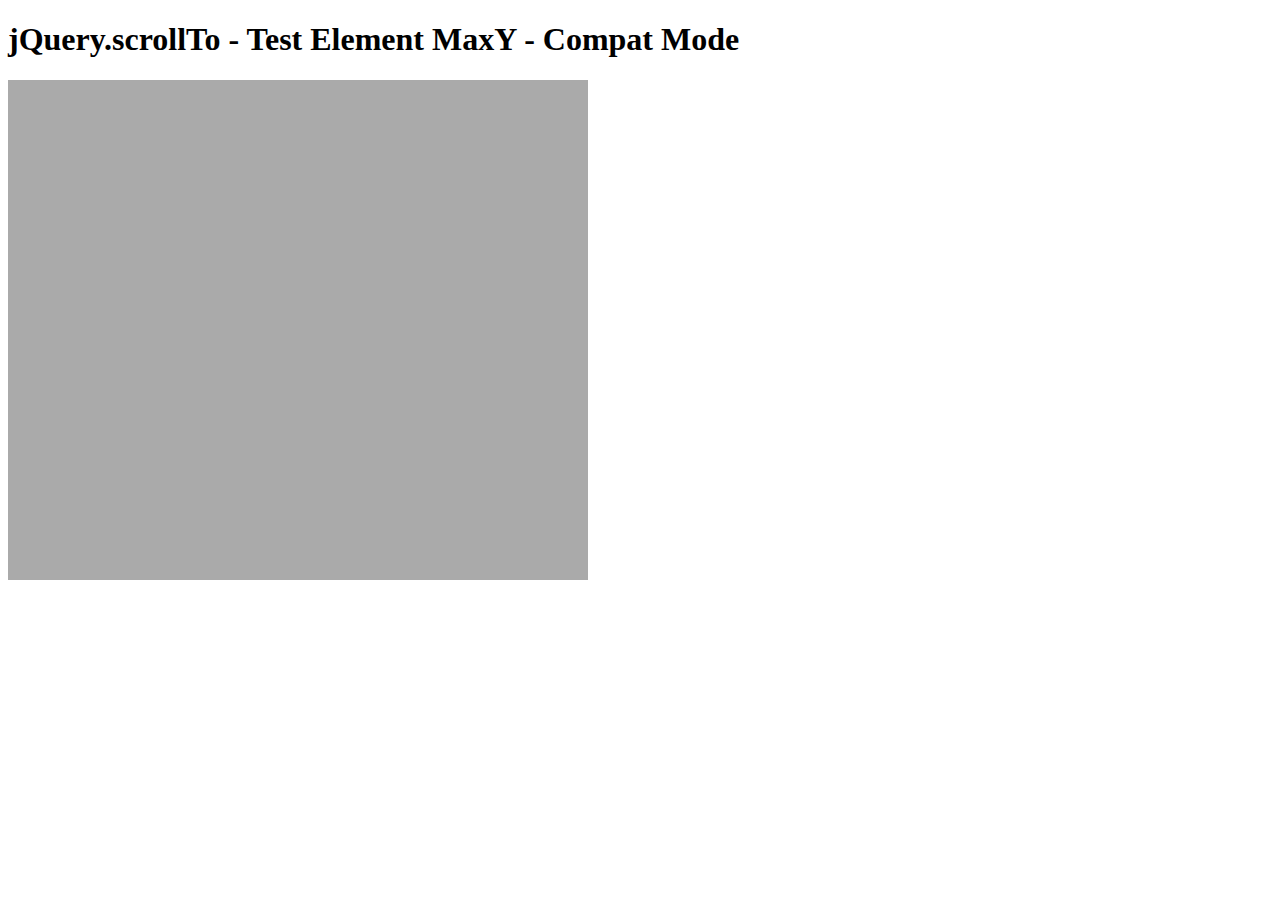
<file: jquery.scrollTo-2.1.2/tests/ElemMaxY-compat.html>
<!DOCTYPE html PUBLIC "-//W3C//DTD XHTML 1.0 Transitional//EN" "http://www.w3.org/TR/xhtml1/DTD/xhtml1-transitional.dtd">
<html xmlns="http://www.w3.org/1999/xhtml">
<head>
	<meta http-equiv="Content-Type" content="text/html; charset=iso-8859-1" />
	<title>jQuery.scrollTo - Test Element MaxY - Compat Mode</title>
	<script type="text/javascript" src="https://code.jquery.com/jquery-1.11.0.js"></script>
	<script type="text/javascript" src="../jquery.scrollTo.js"></script>
	<script type="text/javascript" src="test.js"></script>
</head>
<body>
	<h1>jQuery.scrollTo - Test Element MaxY - Compat Mode</h1>
	
	<div id="viewport" style="width:600px;height:500px;overflow: auto">
		<div id="ua" style="height:1500px; width:500px; padding:0 40px; background-color:#AAA">
			&nbsp;
		</div>
	</div>
	<script type="text/javascript">
		$('#viewport').test();
	</script>
</html>
</file>
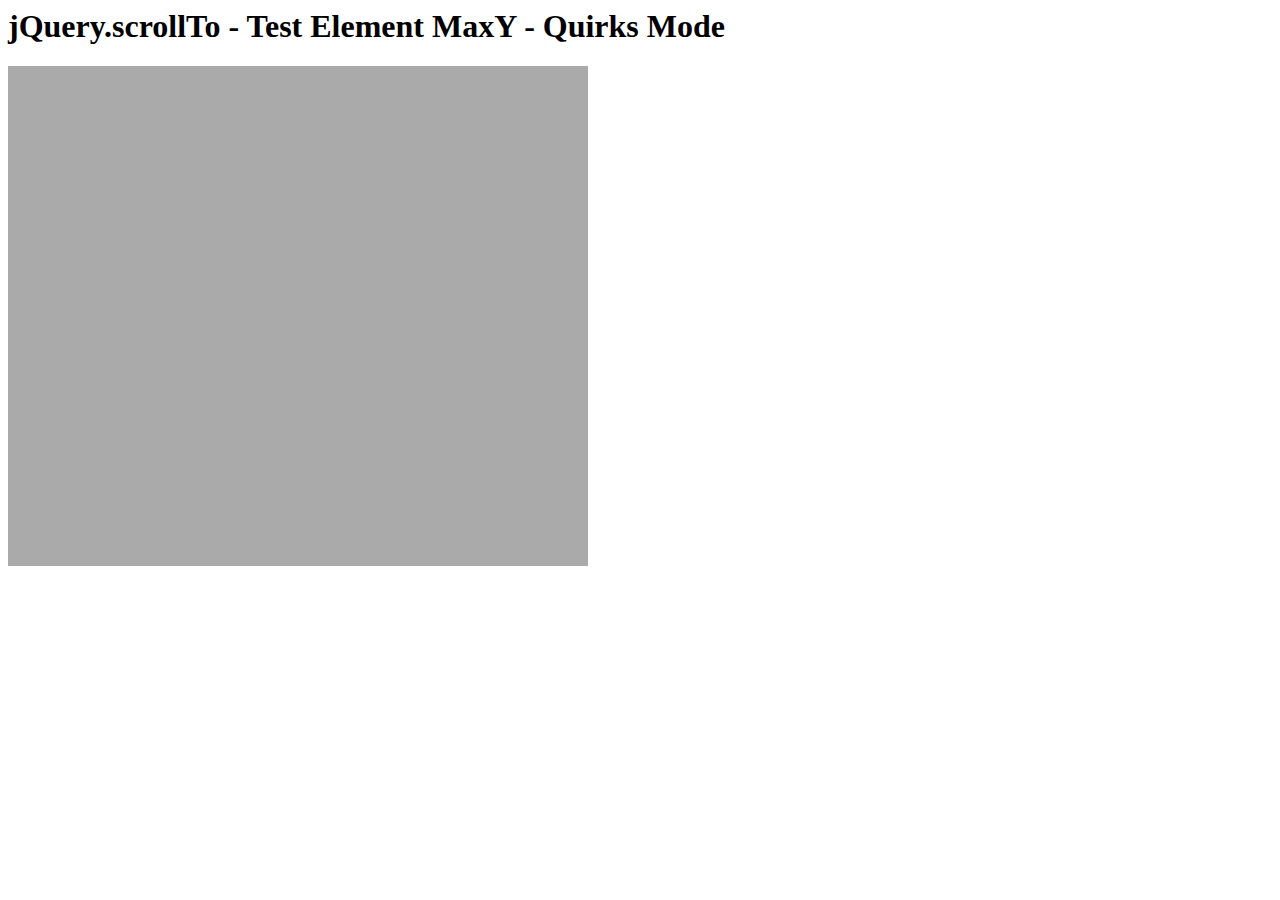
<file: jquery.scrollTo-2.1.2/tests/ElemMaxY-quirks.html>
<html>
<head>
	<meta http-equiv="Content-Type" content="text/html; charset=iso-8859-1" />
	<title>jQuery.scrollTo - Test Element MaxY - Quirks Mode</title>
	<script type="text/javascript" src="https://code.jquery.com/jquery-1.11.0.js"></script>
	<script type="text/javascript" src="../jquery.scrollTo.js"></script>
	<script type="text/javascript" src="test.js"></script>
</head>
<body>
	<h1>jQuery.scrollTo - Test Element MaxY - Quirks Mode</h1>
	
	<div id="viewport" style="width:600px;height:500px;overflow: auto">
		<div id="ua" style="height:1500px; width:500px; padding:0 40px; background-color:#AAA">
			&nbsp;
		</div>
	</div>
	<script type="text/javascript">
		$('#viewport').test();
	</script>
</html>
</file>
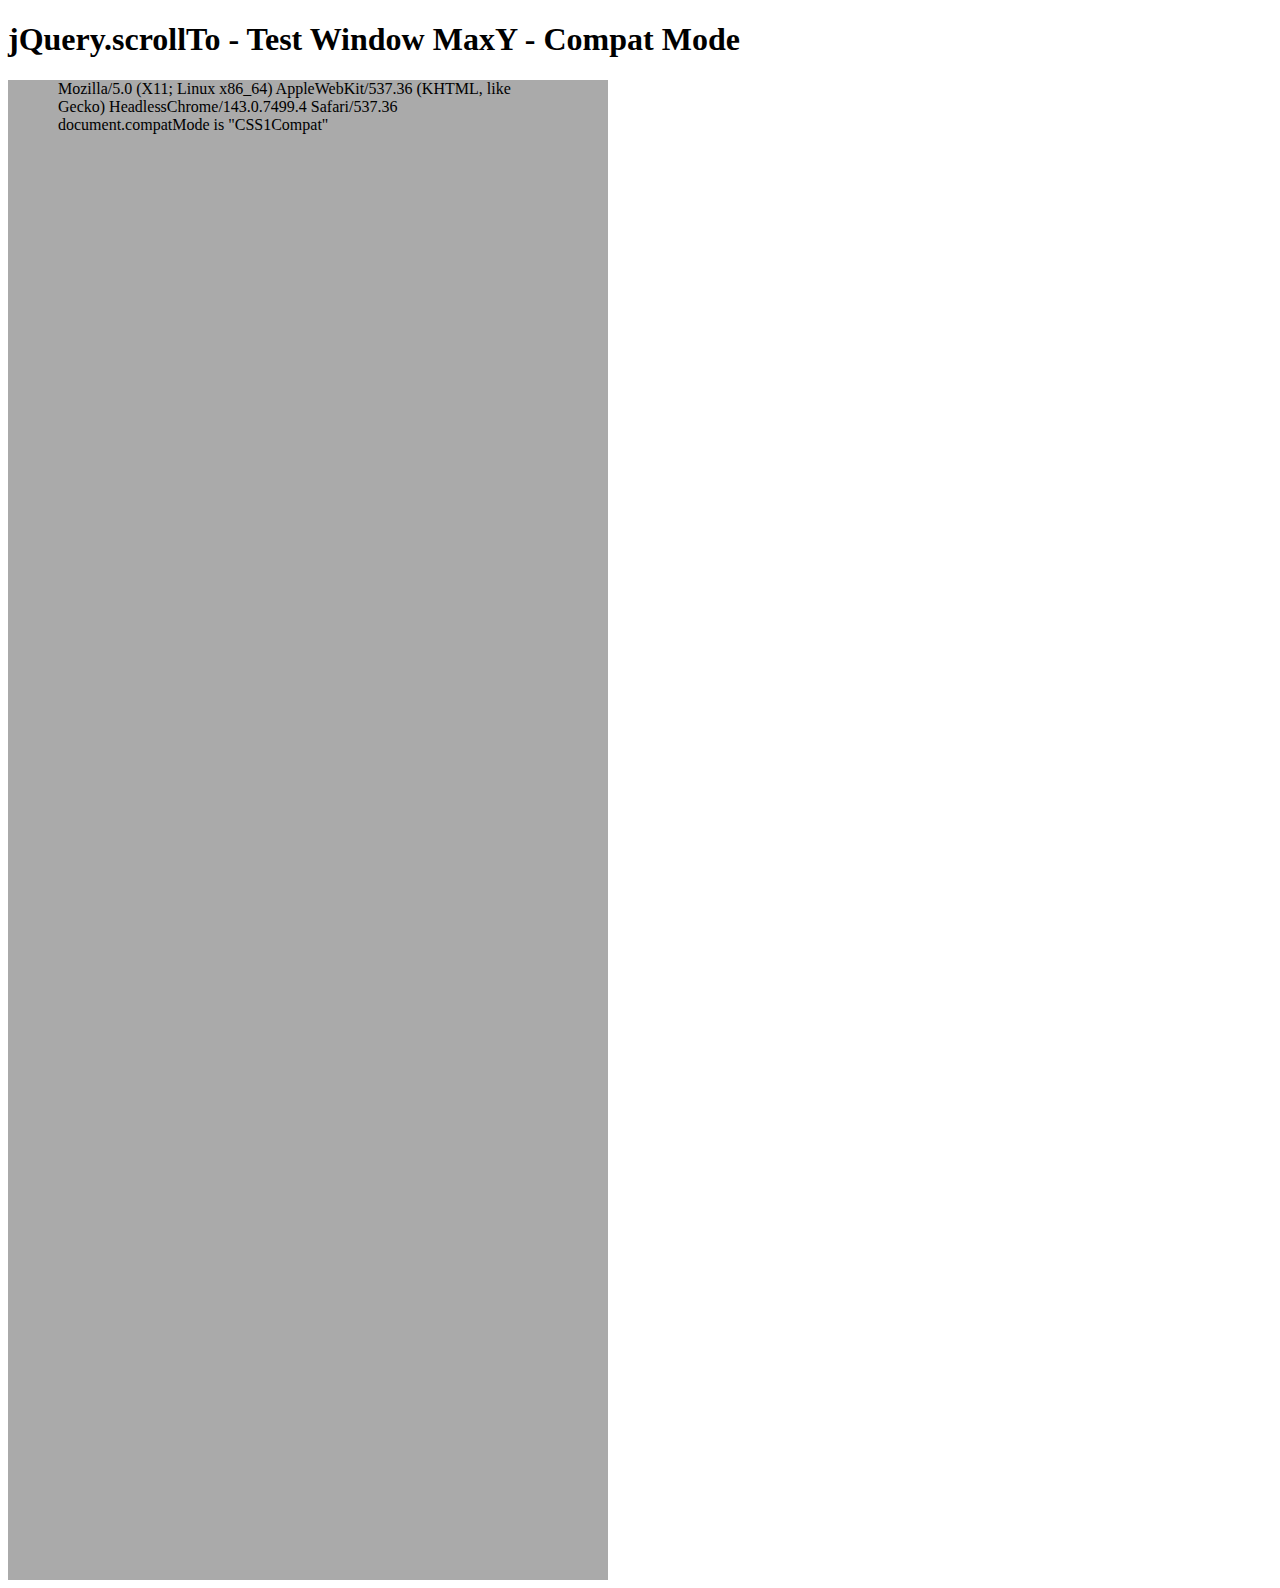
<file: jquery.scrollTo-2.1.2/tests/WinMaxY-compat.html>
<!DOCTYPE html PUBLIC "-//W3C//DTD XHTML 1.0 Transitional//EN" "http://www.w3.org/TR/xhtml1/DTD/xhtml1-transitional.dtd">
<html xmlns="http://www.w3.org/1999/xhtml">
<head>
	<meta http-equiv="Content-Type" content="text/html; charset=iso-8859-1" />
	<title>jQuery.scrollTo - Test Window MaxY - Compat Mode</title>
	<script type="text/javascript" src="https://code.jquery.com/jquery-1.11.0.js"></script>
	<script type="text/javascript" src="../jquery.scrollTo.js"></script>
	<script type="text/javascript" src="test.js"></script>
</head>
<body>
	<h1>jQuery.scrollTo - Test Window MaxY - Compat Mode</h1>
	
	<div id="ua" style="height:1500px; width:500px; padding:0 50px; background-color:#AAA">
		&nbsp;
	</div>
	<script type="text/javascript">
		$(window).test();
	</script>
</html>
</file>
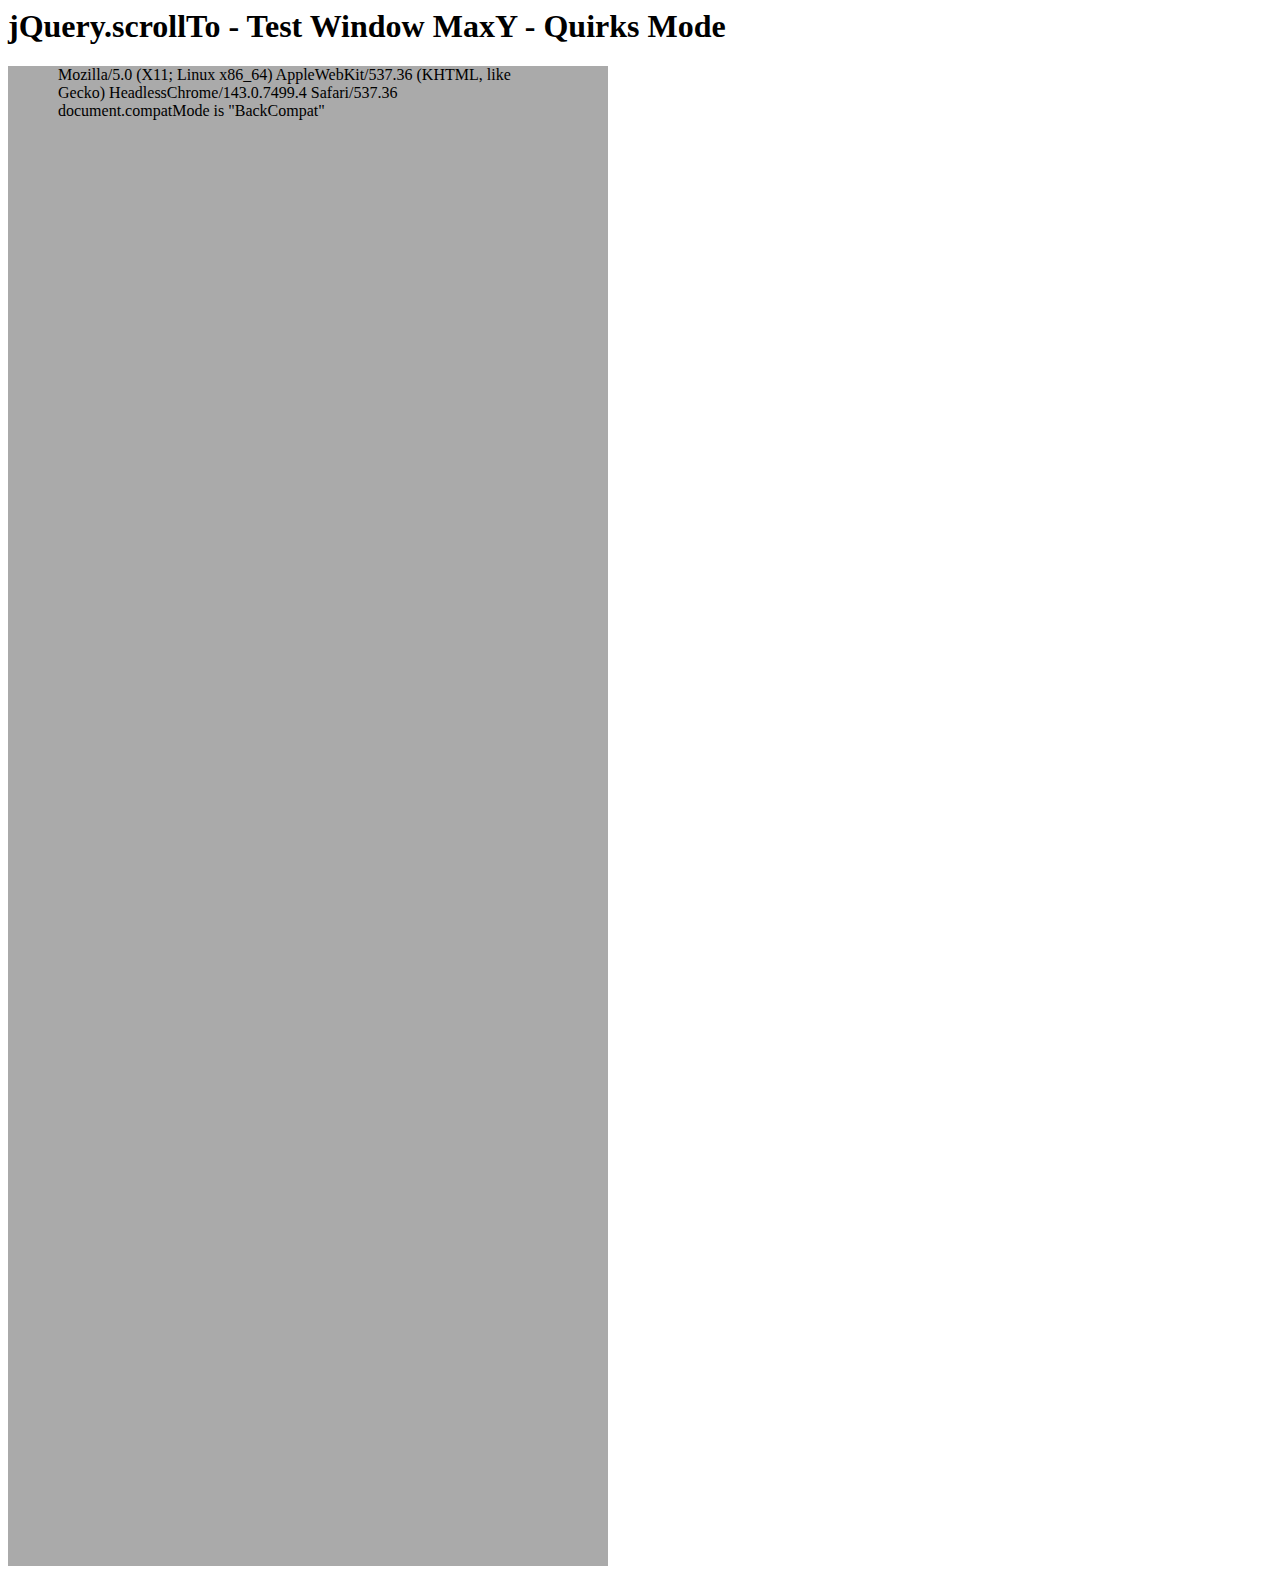
<file: jquery.scrollTo-2.1.2/tests/WinMaxY-quirks.html>
<html>
<head>
	<meta http-equiv="Content-Type" content="text/html; charset=iso-8859-1" />
	<title>jQuery.scrollTo - Test Window MaxY - Quirks Mode</title>
	<script type="text/javascript" src="https://code.jquery.com/jquery-1.11.0.js"></script>
	<script type="text/javascript" src="../jquery.scrollTo.js"></script>
	<script type="text/javascript" src="test.js"></script>
</head>
<body>
	<h1>jQuery.scrollTo - Test Window MaxY - Quirks Mode</h1>

	<div id="ua" style="height:1500px; width:500px; padding:0 50px; background-color:#AAA">
		&nbsp;
	</div>
	<script type="text/javascript">
		$(window).test();
	</script>
</html>
</file>
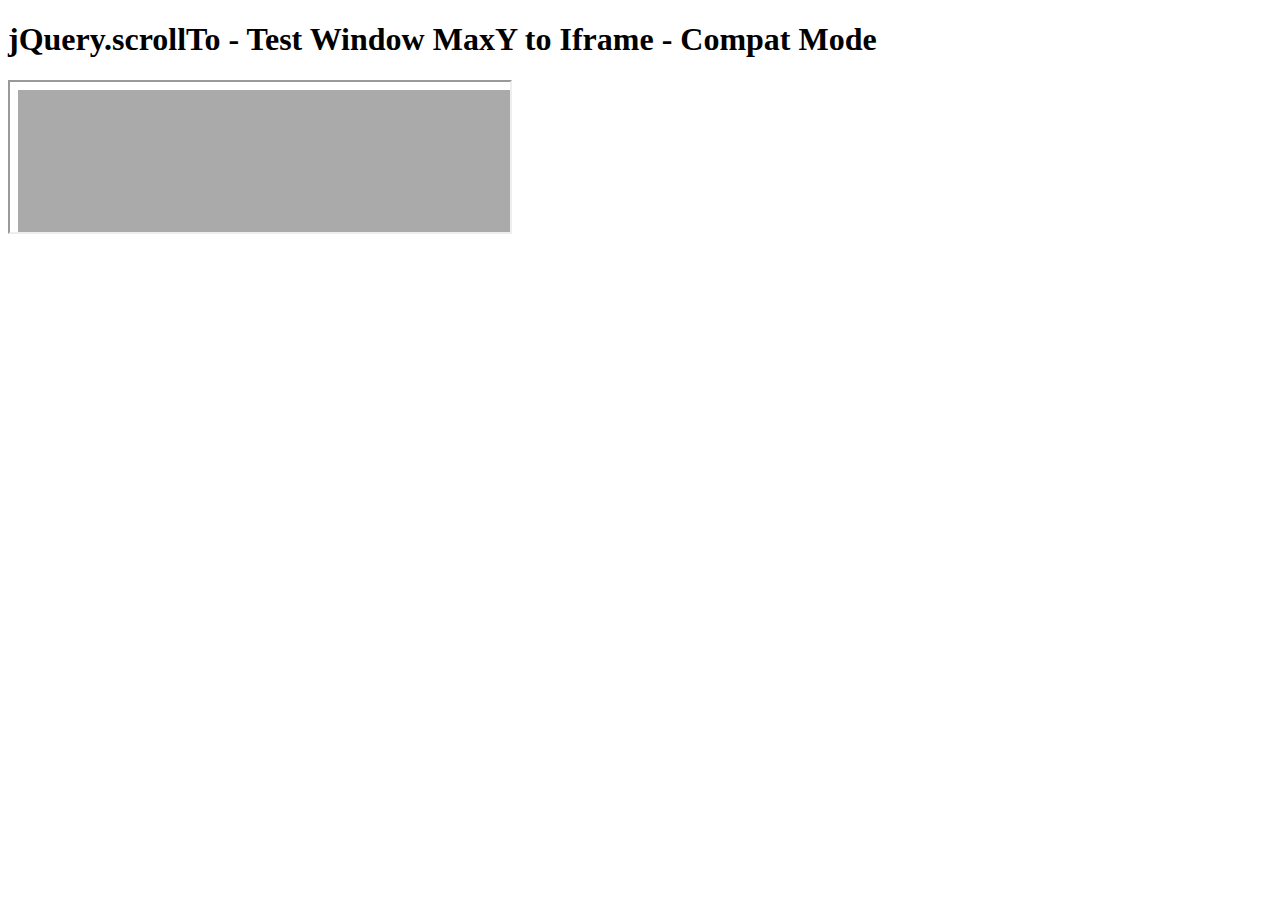
<file: jquery.scrollTo-2.1.2/tests/WinMaxY-to-iframe-compat.html>
<!DOCTYPE html PUBLIC "-//W3C//DTD XHTML 1.0 Transitional//EN" "http://www.w3.org/TR/xhtml1/DTD/xhtml1-transitional.dtd">
<html xmlns="http://www.w3.org/1999/xhtml">
<head>
	<meta http-equiv="Content-Type" content="text/html; charset=iso-8859-1" />
	<title>jQuery.scrollTo - Test Window MaxY to Iframe - Compat Mode</title>
	<script type="text/javascript" src="https://code.jquery.com/jquery-1.11.0.js"></script>
	<script type="text/javascript" src="../jquery.scrollTo.js"></script>
	<script type="text/javascript" src="test.js"></script>
</head>
<body>
	<h1>jQuery.scrollTo - Test Window MaxY to Iframe - Compat Mode</h1>

	<iframe src="WinMaxY-compat.html?notest"  style="width:500px" /></iframe>
	
	<script type="text/javascript">
		setTimeout(function(){
			$('iframe').test();
		}, 1500 );
	</script>
</html>
</file>
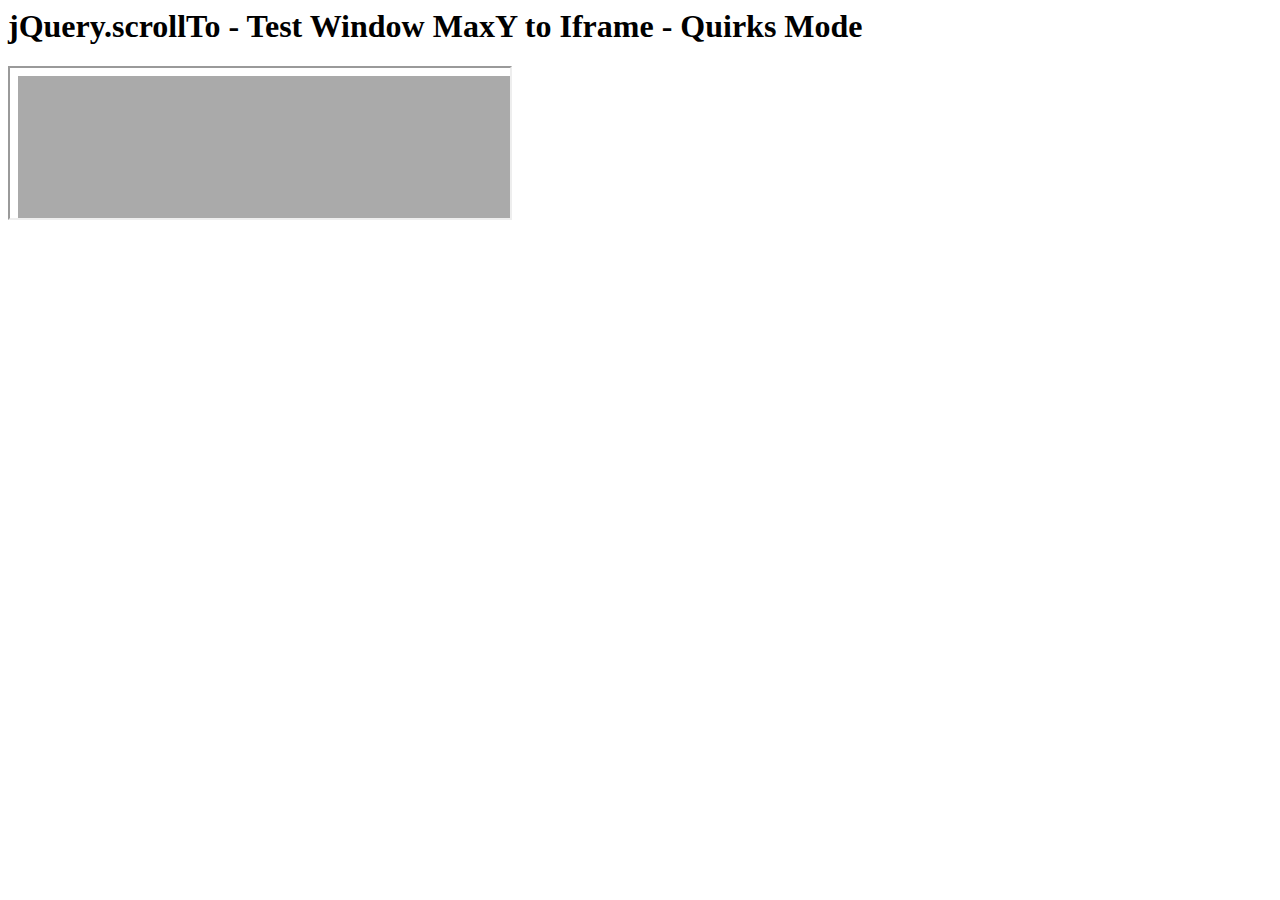
<file: jquery.scrollTo-2.1.2/tests/WinMaxY-to-iframe-quirks.html>
<html>
<head>
	<meta http-equiv="Content-Type" content="text/html; charset=iso-8859-1" />
	<title>jQuery.scrollTo - Test Window MaxY to Iframe - Quirks Mode</title>
	<script type="text/javascript" src="https://code.jquery.com/jquery-1.11.0.js"></script>
	<script type="text/javascript" src="../jquery.scrollTo.js"></script>
	<script type="text/javascript" src="test.js"></script>
</head>
<body>
	<h1>jQuery.scrollTo - Test Window MaxY to Iframe - Quirks Mode</h1>
	
	<iframe src="WinMaxY-quirks.html?notest" style="width:500px"></iframe>
	
	<script type="text/javascript">
		setTimeout(function(){
			$('iframe').test();
		}, 1500 );
	</script>
</html>
</file>
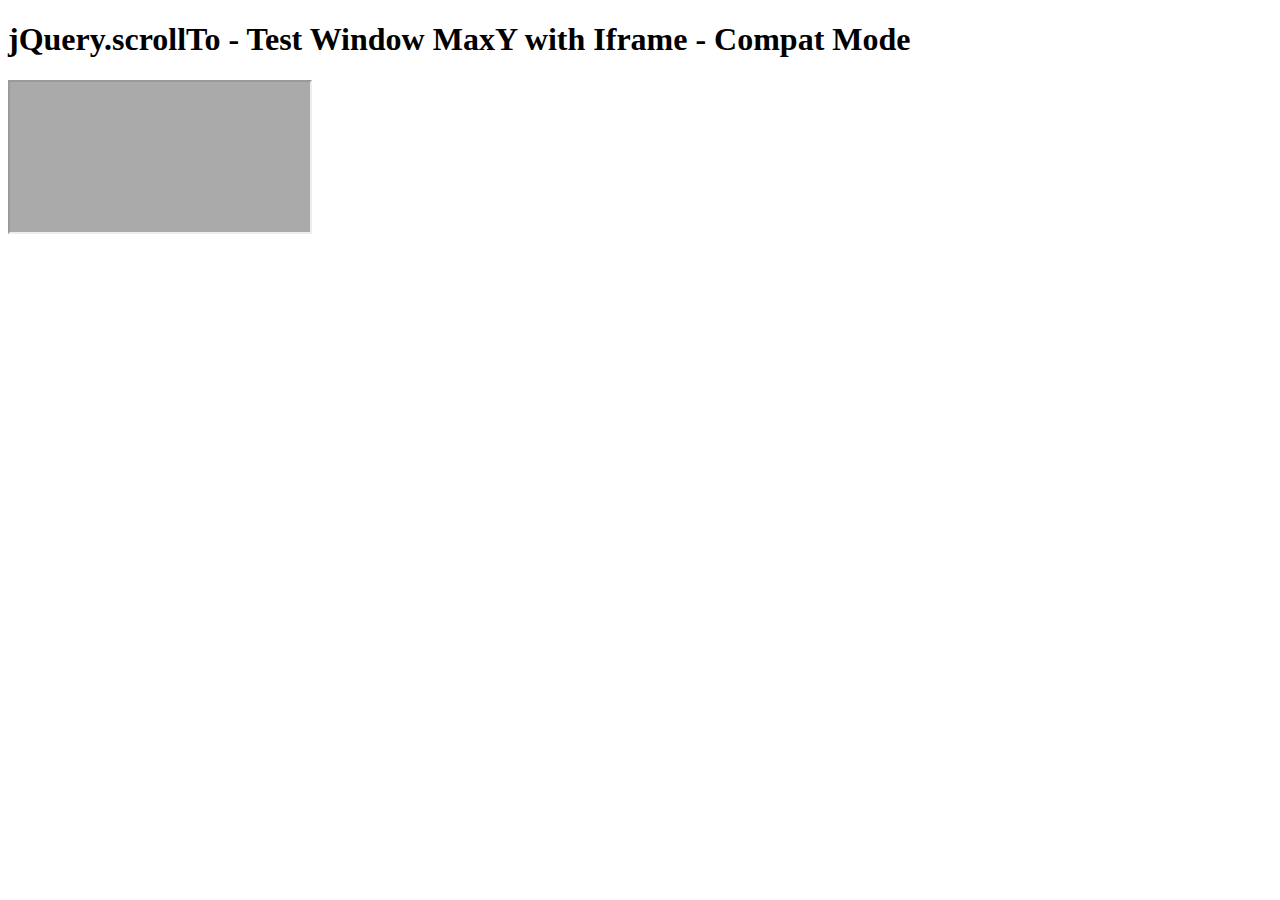
<file: jquery.scrollTo-2.1.2/tests/WinMaxY-with-iframe-compat.html>
<!DOCTYPE html PUBLIC "-//W3C//DTD XHTML 1.0 Transitional//EN" "http://www.w3.org/TR/xhtml1/DTD/xhtml1-transitional.dtd">
<html xmlns="http://www.w3.org/1999/xhtml">
<head>
	<meta http-equiv="Content-Type" content="text/html; charset=iso-8859-1" />
	<title>jQuery.scrollTo - Test Window MaxY with Iframe - Compat Mode</title>
</head>
<body>
	<h1>jQuery.scrollTo - Test Window MaxY with Iframe - Compat Mode</h1>
	
	<iframe src="WinMaxY-compat.html" />
</html>
</file>
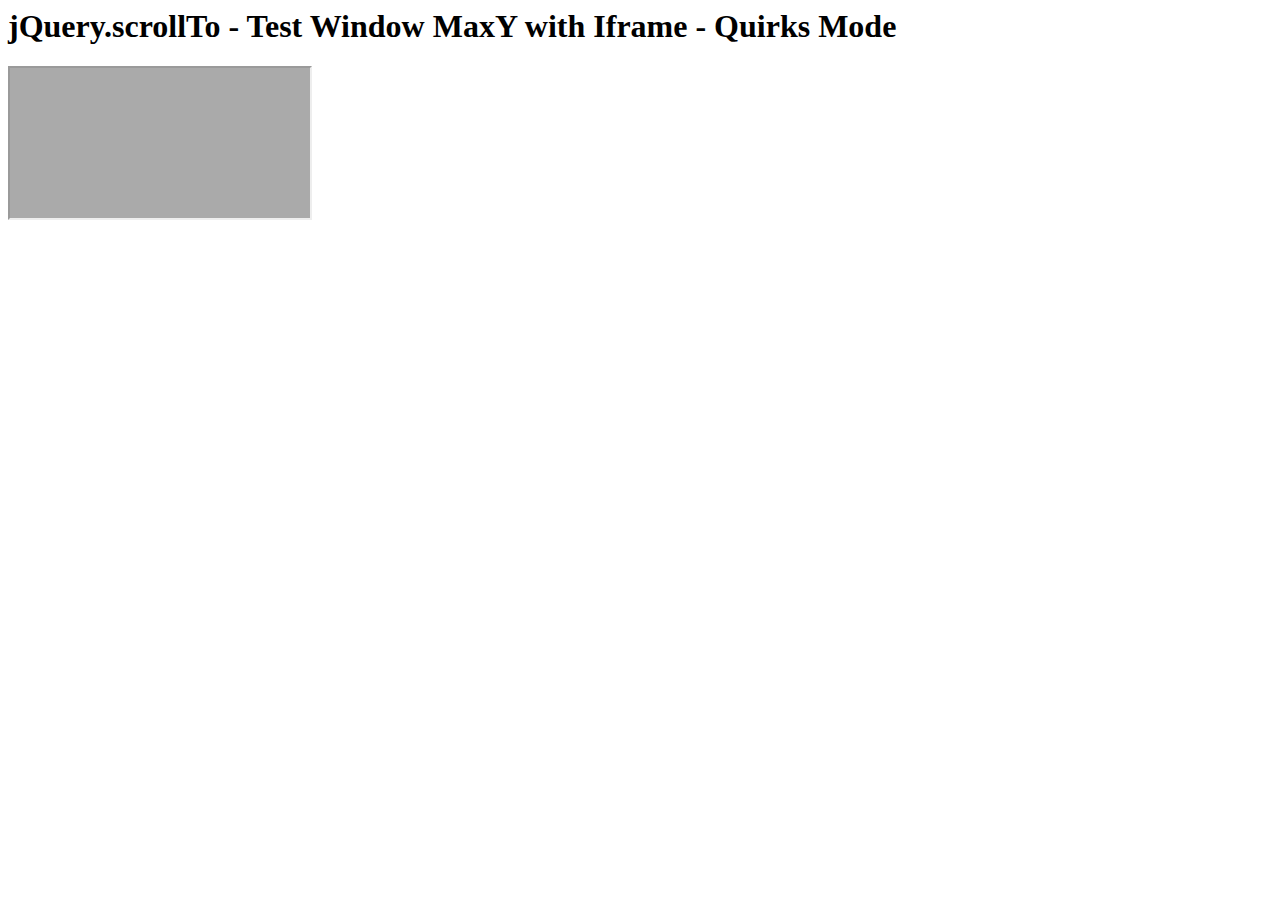
<file: jquery.scrollTo-2.1.2/tests/WinMaxY-with-iframe-quirks.html>
<html>
<head>
	<meta http-equiv="Content-Type" content="text/html; charset=iso-8859-1" />
	<title>jQuery.scrollTo - Test Window MaxY with Iframe - Quirks Mode</title>
</head>
<body>
	<h1>jQuery.scrollTo - Test Window MaxY with Iframe - Quirks Mode</h1>

	<iframe src="WinMaxY-quirks.html" />
</html>
</file>
<file: index.css>
@font-face {
    font-family: Ditto;
    src: url(fonts/Didot-HTF-L96-Light-Ital.otf);
}

* {
	margin: 0px;
	padding: 0px;
	background-color: white;
	font-family: Arial; 

}

body{ 
	width: 1366px;
	height: auto;
}

a {
	font-size: 16px;
	font-family: arial; 
	text-decoration: none;
	color: black;
}

ul li {
	display: inline
}

h1 {
  font-family: Ditto;
  font-size: 100px;
  line-height: 60px;
  vertical-align: center;
  text-align: center;
  font-weight: normal;
  color: gray;
  letter-spacing: 2px;
  -webkit-font-smoothing:antialiased;
  text-rendering: optimizeLegibility;
}

p {
  text-align: left;
}


/*scrolling back to top function*/
.scrollToTop{
  padding:10px; 
  text-align:center; 
  background: transparent;
  font-weight: normal;
  color: #75547F;
  text-decoration: none;
  position:fixed;
  bottom: 0;
  right: 0;
  display:none;
}
.scrollToTop:hover{
  text-decoration:none;
  background-color: transparent;
}


/*index CSS*/

#index {
	vertical-align: center;
	margin-top: 200px;
  height: 800px;
  width: auto;
	background-color: white;
}

.hvr-float {
  display: inline-block;
  vertical-align: middle;
  -webkit-transform: perspective(1px) translateZ(0);
  transform: perspective(1px) translateZ(0);
  box-shadow: 0 0 1px transparent;
  -webkit-transition-duration: 0.3s;
  transition-duration: 0.3s;
  -webkit-transition-property: transform;
  transition-property: transform;
  -webkit-transition-timing-function: ease-out;
  transition-timing-function: ease-out;
}
.hvr-float:hover, .hvr-float:focus, .hvr-float:active {
  -webkit-transform: translateY(-8px);
  transform: translateY(-8px);
  text-decoration: none;
  color: #75547F;
}

/*about me CSS */

.aboutMe {
  padding: 100px;
  text-align: center;
  vertical-align: center;
  height: 800px;
  background-color: white;
  display: inline-block;
}

.header{
  display: inline-block;
  text-align: center;
  vertical-align: center;
}
.photos{
  margin-top: 50px;
  display: inline-block;
  width:600px;
}
.bio{
  display: inline-block;
  margin-left: 100px;
  vertical-align: top;
  width:400px;
}


.profile {
    background-color: yellow;
    /* Rotate div */
    -ms-transform: rotate(-7deg); /* IE 9 */
    -webkit-transform: rotate(-7deg); /* Chrome, Safari, Opera */
    transform: rotate(-7deg);
}

.profile2 {
    background-color: yellow;
    /* Rotate div */
    -ms-transform: rotate(7deg); /* IE 9 */
    -webkit-transform: rotate(7deg); /* Chrome, Safari, Opera */
    transform: rotate(7deg);
}


/*portfolio */
#portfolio {
  padding: 60px;
  text-align: center;
  vertical-align: center;
  height: 2000px;
  background-color: white;
}

.technologies{
  display: inline-block;
}
.techPhotos{
  width:50px;
  height:50px;
}

.techPhotos.grayscale {
  filter: gray;
  -webkit-filter: grayscale(100%);
}

.techPhotos.grayscale.hover {
  filter: none;
  -webkit-filter:grayscale(0%);
}

.portfolioWork{
  width:60%;
}
/*contact CSS*/

.contact {
  display: inline-block;
  vertical-align: top;
  font-family: arial;
  font-style: italic;
  padding: 60px;
  height: 800px;
  background-color: #75547F;
}

.bubble 
{
  position: relative;
  width: 735px;
  height: 320px;
  padding: 9px;
  background: #FFFFFF;
  -webkit-border-radius: 47px;
  -moz-border-radius: 47px;
  border-radius: 47px;
  margin-top: 100px;
}

.bubble:after 
{
  content: '';
  position: absolute;
  border-style: solid;
  border-width: 17px 15px 0;
  border-color: #FFFFFF transparent;
  display: block;
  width: 0;
  z-index: 1;
  margin-left: -15px;
  bottom: -17px;
  left: 50%;
}

.chat {
  margin-top: 80px;
}
.info{
  margin-top: 50px;
  text-align: center;
}

.connect {
  text-align: center;
}
</file>
<file: jquery.scrollTo-2.1.2/demo/css/style.css>
body{
	padding:5px;
	height:1600px;
	font-family: Verdana, sans-serif;
	background-color: #DDD;
}
ul,li,h1,h2,h3,h4,p{
	list-style:none;
	padding:0;
	margin:0;
}
.part{
	border:1px solid black;
	background-color:white;
}
	.part h3,
	.part h4,
	.part h4 a {
		color:#933;
	}
#toc{
	display:block;
	padding:10px;
	position:relative;
	margin:15px 0;
	float:left;
	width:305px;
}
	#toc h3{
		padding-bottom:10px;
	}
	#toc h3 strong{
		font-size:13px;
		color:black;
	}
#links{
	border:1px solid black;
	width:210px;
	padding:10px;
	float:right;
	margin-top:-30px;
}
	#links h3{
		color:#933;
	}
	#links ul{
		padding: 8px 0 3px 20px;
	}
	#links li{
		list-style-type:circle;
	}
	#links a{
		color:#69C;
	}
	
	#toc li, #links li{
		list-style-type:circle;
		padding-left:5px;
		margin-left:15px;
	}
		#toc a{
			color:#69C;
		}
.section{
	border:1px black solid;
	width:950px;
	padding:10px;
	margin: 5px 0;
	position:relative;
	clear:both;
}
	.section h3{
		margin-bottom:10px;
		margin-left: 8px;
	}
	.section h4{
		margin:10px 0 10px 8px;
	}
	.section li{
		float:left;
	}
	.pane{
		overflow:auto;
		clear:left;
		margin: 10px 0 0 10px;
		position:relative;
		width:826px;
		height:322px;
	}
ul.elements{
	background-color:#5B739C;
}
	ul.elements li{
		width:200px;
		height:100px;
		font-weight:bolder;
		border:1px black solid;
		text-align:center;
		padding:50px;
		position:relative;
		background-color:#DDD;
	}
		ul.elements li a{
			bottom:20px;
			color:#933;
			font-size:12px;
			left:125px;
			position:absolute;
		}
		ul.elements li p{
			color:#666;
		}
	#pane-settings ul.elements li{
		margin:5px;
	}
	#pane-settings{
		margin-bottom:10px;
	}
ul.links{
	height:20px;
	overflow:hidden;
	padding-left: 5px;
}
	ul.links a{
		color:#69C;
		margin:0 0 0 5px;
	}
.clear{
	clear:left;
}
h3 span{
	position:absolute;			
}
.message{
	background:#EEE;
	border:1px solid #999;
	color:#333;
	font-size:12px;
	font-weight:normal;
	padding:1px;
	margin-top:2px;
}

h1{
	color:#5B739C;
}
h1 strong{
	font-size:13px;
	color:#777;
}
</file>
<file: jquery.scrollTo-2.1.2/demo/css/style.old.css>
body{
	background-color: #DDD;
}
.container li,div.pane{
	height:200px;
	font-weight:bolder;
	position:relative;
}
ul{
	list-style:none;
	padding:0;
	margin:0;
}
.container a{
	color:black;
	position:absolute;
	bottom:10px;
}
p{
	margin:0;
}
.container{
	border:1px black solid;
	margin:30px;
	overflow:auto;
	position:relative;
	width:80%;
	height:300px;
}
	.container ul{
		padding:0;
	}
#x{
	height:217px;
}
	#x li,#xy li{
		width:300px;
		float:left;
	}

h1{
	color:#5B739C;
}
h1 strong{
	font-size:13px;
	color:#777;
}

#links{
	border:1px solid black;
	width:210px;
	padding:10px;
	float:right;
	margin-top:-55px;
	background-color:white;
}
	#links h3{
		color:#933;
		margin:5px;
	}
	#links ul{
		padding: 8px 0 3px 20px;
	}
	#links li{
		list-style-type:circle;
	}
	#links a{
		color:#69C;
	}
</file>
